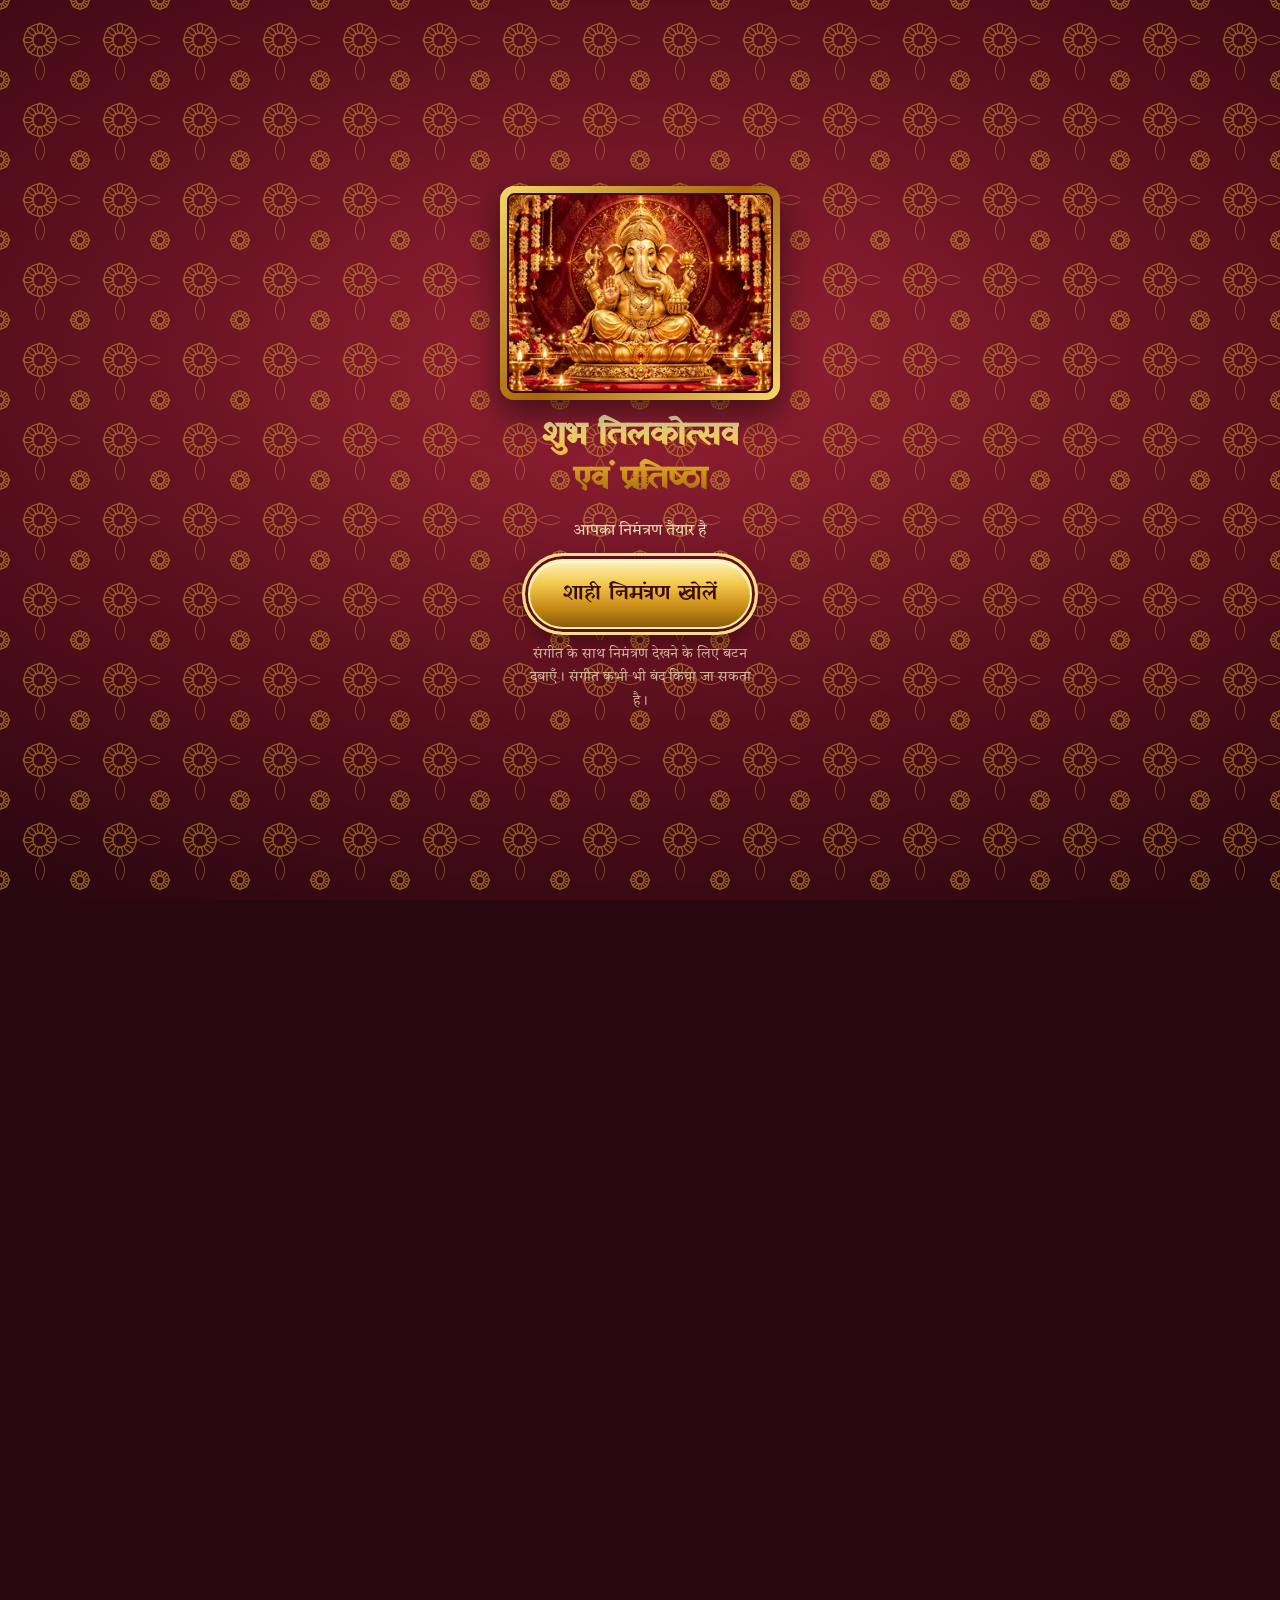
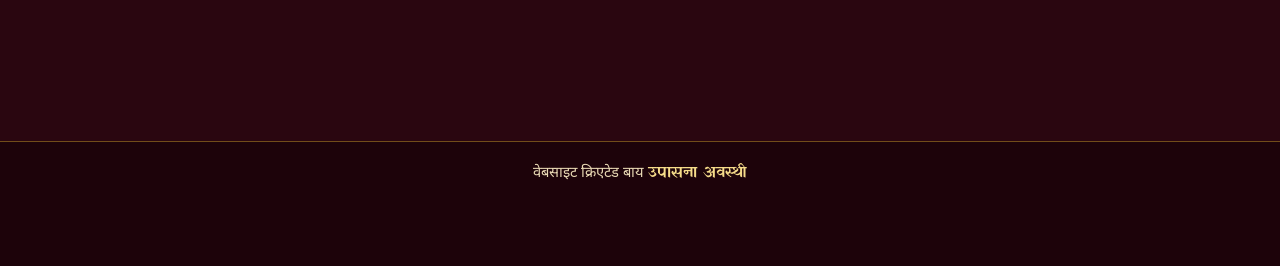
<file: index.html>
<!doctype html>
<html lang="hi">
<head>
<meta charset="utf-8">
<meta name="viewport" content="width=device-width, initial-scale=1, viewport-fit=cover">
<title>शुभ तिलकोत्सव एवं प्रतिष्ठा</title>
<meta name="description" content="रत्नेश मिश्रा ♥ अनामिका अवस्थी के शुभ तिलकोत्सव एवं प्रतिष्ठा का डिजिटल निमंत्रण — 21 नवम्बर 2026, शनिवार।">
<meta name="theme-color" content="#5a0f1c">
<!-- Private family invitation: keep it out of search engines. Remove this line if you want it searchable. -->
<meta name="robots" content="noindex, nofollow">

<link rel="icon" href="assets/icons/favicon-32.png" sizes="32x32" type="image/png">
<link rel="apple-touch-icon" href="assets/icons/apple-touch-icon.png">
<link rel="manifest" href="site.webmanifest">

<!-- Link preview (WhatsApp etc.). Replace https://YOUR-SITE.example/ with the real address after deployment:
     run  node tools/set-site-url.js https://your-real-address/  -->
<meta property="og:type" content="website">
<meta property="og:locale" content="hi_IN">
<meta property="og:title" content="शुभ तिलकोत्सव एवं प्रतिष्ठा">
<meta property="og:description" content="रत्नेश मिश्रा ♥ अनामिका अवस्थी के शुभ तिलकोत्सव एवं प्रतिष्ठा में आप सादर आमंत्रित हैं।">
<meta property="og:image" content="https://YOUR-SITE.example/assets/og.jpg">
<meta name="twitter:card" content="summary_large_image">

<script>
  // Mark JS as available and lock scrolling while the gate/intro are on screen.
  document.documentElement.className += ' js';
</script>

<link rel="preconnect" href="https://fonts.googleapis.com">
<link rel="preconnect" href="https://fonts.gstatic.com" crossorigin>
<link rel="stylesheet" href="https://fonts.googleapis.com/css2?family=Noto+Sans+Devanagari:wght@400;600;700&family=Tiro+Devanagari+Hindi:ital@0;1&family=Yatra+One&display=swap">
<link rel="stylesheet" href="css/style.css">
<link rel="preload" as="image" href="assets/photos/ganesh-320.webp" type="image/webp">
</head>
<body class="lock">
<div class="backdrop" aria-hidden="true"></div>
<div id="progress" aria-hidden="true"></div>

<!-- ============ 1 + 2: loading screen and the royal start button ============ -->
<div id="gate" role="dialog" aria-label="निमंत्रण">
  <div class="gate-ganesh photo-frame">
    <img src="assets/photos/ganesh-320.webp" width="320" height="240" alt="सुनहरे गणेश जी" fetchpriority="high" id="gateImg">
  </div>
  <h2 class="gate-title gold-text">शुभ तिलकोत्सव<br>एवं प्रतिष्ठा</h2>
  <p class="gate-sub" id="gateSub" role="status">निमंत्रण तैयार हो रहा है…</p>
  <div class="gate-spin" id="gateSpin" aria-hidden="true"></div>
  <div class="gate-actions" id="gateActions" hidden>
    <button type="button" class="btn-royal" id="startBtn">शाही निमंत्रण खोलें</button>
    <p class="gate-note">संगीत के साथ निमंत्रण देखने के लिए बटन दबाएँ। संगीत कभी भी बंद किया जा सकता है।</p>
  </div>
</div>

<!-- ============ 3 + 4 + 5: Ganesh, personal welcome, palace-door envelope ============ -->
<div id="intro" hidden>
  <canvas id="dust" aria-hidden="true"></canvas>
  <div class="in-mandala" aria-hidden="true"></div>
  <button type="button" class="skip" id="skipBtn">कार्ड देखें →</button>

  <section class="st st-ganesh" aria-label="श्री गणेश वंदना">
    <div class="gn-wrap photo-frame"><img src="assets/photos/ganesh-640.webp" srcset="assets/photos/ganesh-640.webp 640w, assets/photos/ganesh-1200.webp 1200w" sizes="(min-width: 600px) 560px, 86vw" width="640" height="480" alt="सुनहरे गणेश जी" decoding="async"></div>
    <div class="gn-diyas" aria-hidden="true"><img src="assets/art/diya.svg" alt="" width="44" height="59"><img src="assets/art/diya.svg" alt="" width="44" height="59"><img src="assets/art/diya.svg" alt="" width="44" height="59"></div>
    <p class="st-title gold-text">॥ श्री गणेशाय नमः ॥</p>
  </section>

  <section class="st st-welcome" aria-label="स्वागत">
    <div class="w-lotus" aria-hidden="true">
      <svg viewBox="-110 -120 220 200" xmlns="http://www.w3.org/2000/svg" focusable="false">
        <defs>
          <linearGradient id="lotA" x1="0" y1="0" x2="0" y2="1"><stop offset="0" stop-color="#fff3b8"/><stop offset=".55" stop-color="#f2c84b"/><stop offset="1" stop-color="#c98d17"/></linearGradient>
          <linearGradient id="lotB" x1="0" y1="0" x2="0" y2="1"><stop offset="0" stop-color="#ffd3dc"/><stop offset=".5" stop-color="#f4a3b4"/><stop offset="1" stop-color="#c4475f"/></linearGradient>
          <linearGradient id="lotC" x1="0" y1="0" x2="0" y2="1"><stop offset="0" stop-color="#fffbe0"/><stop offset="1" stop-color="#f0c040"/></linearGradient>
          <radialGradient id="lotGlow" cx=".5" cy=".5" r=".5"><stop offset="0" stop-color="#ffe9a0" stop-opacity=".9"/><stop offset="1" stop-color="#ffe9a0" stop-opacity="0"/></radialGradient>
        </defs>
        <circle class="lot-glow" r="100" fill="url(#lotGlow)"/>
        <g class="lot-body"><g class="pt" style="--a:0.0deg;--d:0"><path d="M0 0 C-22 -24.1 -18.7 -61.9 0 -86 C18.7 -61.9 22 -24.1 0 0Z" fill="url(#lotB)" stroke="#7a4a07" stroke-width=".8"/><path d="M0 -6 Q0 -43.0 0 -78" fill="none" stroke="#fff3b8" stroke-opacity=".7" stroke-width="1"/></g><g class="pt" style="--a:36.0deg;--d:1"><path d="M0 0 C-22 -24.1 -18.7 -61.9 0 -86 C18.7 -61.9 22 -24.1 0 0Z" fill="url(#lotB)" stroke="#7a4a07" stroke-width=".8"/><path d="M0 -6 Q0 -43.0 0 -78" fill="none" stroke="#fff3b8" stroke-opacity=".7" stroke-width="1"/></g><g class="pt" style="--a:72.0deg;--d:2"><path d="M0 0 C-22 -24.1 -18.7 -61.9 0 -86 C18.7 -61.9 22 -24.1 0 0Z" fill="url(#lotB)" stroke="#7a4a07" stroke-width=".8"/><path d="M0 -6 Q0 -43.0 0 -78" fill="none" stroke="#fff3b8" stroke-opacity=".7" stroke-width="1"/></g><g class="pt" style="--a:108.0deg;--d:3"><path d="M0 0 C-22 -24.1 -18.7 -61.9 0 -86 C18.7 -61.9 22 -24.1 0 0Z" fill="url(#lotB)" stroke="#7a4a07" stroke-width=".8"/><path d="M0 -6 Q0 -43.0 0 -78" fill="none" stroke="#fff3b8" stroke-opacity=".7" stroke-width="1"/></g><g class="pt" style="--a:144.0deg;--d:0"><path d="M0 0 C-22 -24.1 -18.7 -61.9 0 -86 C18.7 -61.9 22 -24.1 0 0Z" fill="url(#lotB)" stroke="#7a4a07" stroke-width=".8"/><path d="M0 -6 Q0 -43.0 0 -78" fill="none" stroke="#fff3b8" stroke-opacity=".7" stroke-width="1"/></g><g class="pt" style="--a:180.0deg;--d:1"><path d="M0 0 C-22 -24.1 -18.7 -61.9 0 -86 C18.7 -61.9 22 -24.1 0 0Z" fill="url(#lotB)" stroke="#7a4a07" stroke-width=".8"/><path d="M0 -6 Q0 -43.0 0 -78" fill="none" stroke="#fff3b8" stroke-opacity=".7" stroke-width="1"/></g><g class="pt" style="--a:216.0deg;--d:2"><path d="M0 0 C-22 -24.1 -18.7 -61.9 0 -86 C18.7 -61.9 22 -24.1 0 0Z" fill="url(#lotB)" stroke="#7a4a07" stroke-width=".8"/><path d="M0 -6 Q0 -43.0 0 -78" fill="none" stroke="#fff3b8" stroke-opacity=".7" stroke-width="1"/></g><g class="pt" style="--a:252.0deg;--d:3"><path d="M0 0 C-22 -24.1 -18.7 -61.9 0 -86 C18.7 -61.9 22 -24.1 0 0Z" fill="url(#lotB)" stroke="#7a4a07" stroke-width=".8"/><path d="M0 -6 Q0 -43.0 0 -78" fill="none" stroke="#fff3b8" stroke-opacity=".7" stroke-width="1"/></g><g class="pt" style="--a:288.0deg;--d:0"><path d="M0 0 C-22 -24.1 -18.7 -61.9 0 -86 C18.7 -61.9 22 -24.1 0 0Z" fill="url(#lotB)" stroke="#7a4a07" stroke-width=".8"/><path d="M0 -6 Q0 -43.0 0 -78" fill="none" stroke="#fff3b8" stroke-opacity=".7" stroke-width="1"/></g><g class="pt" style="--a:324.0deg;--d:1"><path d="M0 0 C-22 -24.1 -18.7 -61.9 0 -86 C18.7 -61.9 22 -24.1 0 0Z" fill="url(#lotB)" stroke="#7a4a07" stroke-width=".8"/><path d="M0 -6 Q0 -43.0 0 -78" fill="none" stroke="#fff3b8" stroke-opacity=".7" stroke-width="1"/></g><g class="pt" style="--a:18.0deg;--d:5"><path d="M0 0 C-19 -19.6 -16.1 -50.4 0 -70 C16.1 -50.4 19 -19.6 0 0Z" fill="url(#lotA)" stroke="#7a4a07" stroke-width=".8"/><path d="M0 -6 Q0 -35.0 0 -62" fill="none" stroke="#fff3b8" stroke-opacity=".7" stroke-width="1"/></g><g class="pt" style="--a:54.0deg;--d:6"><path d="M0 0 C-19 -19.6 -16.1 -50.4 0 -70 C16.1 -50.4 19 -19.6 0 0Z" fill="url(#lotA)" stroke="#7a4a07" stroke-width=".8"/><path d="M0 -6 Q0 -35.0 0 -62" fill="none" stroke="#fff3b8" stroke-opacity=".7" stroke-width="1"/></g><g class="pt" style="--a:90.0deg;--d:7"><path d="M0 0 C-19 -19.6 -16.1 -50.4 0 -70 C16.1 -50.4 19 -19.6 0 0Z" fill="url(#lotA)" stroke="#7a4a07" stroke-width=".8"/><path d="M0 -6 Q0 -35.0 0 -62" fill="none" stroke="#fff3b8" stroke-opacity=".7" stroke-width="1"/></g><g class="pt" style="--a:126.0deg;--d:8"><path d="M0 0 C-19 -19.6 -16.1 -50.4 0 -70 C16.1 -50.4 19 -19.6 0 0Z" fill="url(#lotA)" stroke="#7a4a07" stroke-width=".8"/><path d="M0 -6 Q0 -35.0 0 -62" fill="none" stroke="#fff3b8" stroke-opacity=".7" stroke-width="1"/></g><g class="pt" style="--a:162.0deg;--d:5"><path d="M0 0 C-19 -19.6 -16.1 -50.4 0 -70 C16.1 -50.4 19 -19.6 0 0Z" fill="url(#lotA)" stroke="#7a4a07" stroke-width=".8"/><path d="M0 -6 Q0 -35.0 0 -62" fill="none" stroke="#fff3b8" stroke-opacity=".7" stroke-width="1"/></g><g class="pt" style="--a:198.0deg;--d:6"><path d="M0 0 C-19 -19.6 -16.1 -50.4 0 -70 C16.1 -50.4 19 -19.6 0 0Z" fill="url(#lotA)" stroke="#7a4a07" stroke-width=".8"/><path d="M0 -6 Q0 -35.0 0 -62" fill="none" stroke="#fff3b8" stroke-opacity=".7" stroke-width="1"/></g><g class="pt" style="--a:234.0deg;--d:7"><path d="M0 0 C-19 -19.6 -16.1 -50.4 0 -70 C16.1 -50.4 19 -19.6 0 0Z" fill="url(#lotA)" stroke="#7a4a07" stroke-width=".8"/><path d="M0 -6 Q0 -35.0 0 -62" fill="none" stroke="#fff3b8" stroke-opacity=".7" stroke-width="1"/></g><g class="pt" style="--a:270.0deg;--d:8"><path d="M0 0 C-19 -19.6 -16.1 -50.4 0 -70 C16.1 -50.4 19 -19.6 0 0Z" fill="url(#lotA)" stroke="#7a4a07" stroke-width=".8"/><path d="M0 -6 Q0 -35.0 0 -62" fill="none" stroke="#fff3b8" stroke-opacity=".7" stroke-width="1"/></g><g class="pt" style="--a:306.0deg;--d:5"><path d="M0 0 C-19 -19.6 -16.1 -50.4 0 -70 C16.1 -50.4 19 -19.6 0 0Z" fill="url(#lotA)" stroke="#7a4a07" stroke-width=".8"/><path d="M0 -6 Q0 -35.0 0 -62" fill="none" stroke="#fff3b8" stroke-opacity=".7" stroke-width="1"/></g><g class="pt" style="--a:342.0deg;--d:6"><path d="M0 0 C-19 -19.6 -16.1 -50.4 0 -70 C16.1 -50.4 19 -19.6 0 0Z" fill="url(#lotA)" stroke="#7a4a07" stroke-width=".8"/><path d="M0 -6 Q0 -35.0 0 -62" fill="none" stroke="#fff3b8" stroke-opacity=".7" stroke-width="1"/></g><g class="pt" style="--a:0.0deg;--d:10"><path d="M0 0 C-15 -14.6 -12.8 -37.4 0 -52 C12.8 -37.4 15 -14.6 0 0Z" fill="url(#lotA)" stroke="#7a4a07" stroke-width=".8"/><path d="M0 -6 Q0 -26.0 0 -44" fill="none" stroke="#fff3b8" stroke-opacity=".7" stroke-width="1"/></g><g class="pt" style="--a:45.0deg;--d:11"><path d="M0 0 C-15 -14.6 -12.8 -37.4 0 -52 C12.8 -37.4 15 -14.6 0 0Z" fill="url(#lotA)" stroke="#7a4a07" stroke-width=".8"/><path d="M0 -6 Q0 -26.0 0 -44" fill="none" stroke="#fff3b8" stroke-opacity=".7" stroke-width="1"/></g><g class="pt" style="--a:90.0deg;--d:12"><path d="M0 0 C-15 -14.6 -12.8 -37.4 0 -52 C12.8 -37.4 15 -14.6 0 0Z" fill="url(#lotA)" stroke="#7a4a07" stroke-width=".8"/><path d="M0 -6 Q0 -26.0 0 -44" fill="none" stroke="#fff3b8" stroke-opacity=".7" stroke-width="1"/></g><g class="pt" style="--a:135.0deg;--d:13"><path d="M0 0 C-15 -14.6 -12.8 -37.4 0 -52 C12.8 -37.4 15 -14.6 0 0Z" fill="url(#lotA)" stroke="#7a4a07" stroke-width=".8"/><path d="M0 -6 Q0 -26.0 0 -44" fill="none" stroke="#fff3b8" stroke-opacity=".7" stroke-width="1"/></g><g class="pt" style="--a:180.0deg;--d:10"><path d="M0 0 C-15 -14.6 -12.8 -37.4 0 -52 C12.8 -37.4 15 -14.6 0 0Z" fill="url(#lotA)" stroke="#7a4a07" stroke-width=".8"/><path d="M0 -6 Q0 -26.0 0 -44" fill="none" stroke="#fff3b8" stroke-opacity=".7" stroke-width="1"/></g><g class="pt" style="--a:225.0deg;--d:11"><path d="M0 0 C-15 -14.6 -12.8 -37.4 0 -52 C12.8 -37.4 15 -14.6 0 0Z" fill="url(#lotA)" stroke="#7a4a07" stroke-width=".8"/><path d="M0 -6 Q0 -26.0 0 -44" fill="none" stroke="#fff3b8" stroke-opacity=".7" stroke-width="1"/></g><g class="pt" style="--a:270.0deg;--d:12"><path d="M0 0 C-15 -14.6 -12.8 -37.4 0 -52 C12.8 -37.4 15 -14.6 0 0Z" fill="url(#lotA)" stroke="#7a4a07" stroke-width=".8"/><path d="M0 -6 Q0 -26.0 0 -44" fill="none" stroke="#fff3b8" stroke-opacity=".7" stroke-width="1"/></g><g class="pt" style="--a:315.0deg;--d:13"><path d="M0 0 C-15 -14.6 -12.8 -37.4 0 -52 C12.8 -37.4 15 -14.6 0 0Z" fill="url(#lotA)" stroke="#7a4a07" stroke-width=".8"/><path d="M0 -6 Q0 -26.0 0 -44" fill="none" stroke="#fff3b8" stroke-opacity=".7" stroke-width="1"/></g><g class="pt" style="--a:30.0deg;--d:14"><path d="M0 0 C-11 -9.5 -9.3 -24.5 0 -34 C9.3 -24.5 11 -9.5 0 0Z" fill="url(#lotC)" stroke="#7a4a07" stroke-width=".8"/><path d="M0 -6 Q0 -17.0 0 -26" fill="none" stroke="#fff3b8" stroke-opacity=".7" stroke-width="1"/></g><g class="pt" style="--a:90.0deg;--d:15"><path d="M0 0 C-11 -9.5 -9.3 -24.5 0 -34 C9.3 -24.5 11 -9.5 0 0Z" fill="url(#lotC)" stroke="#7a4a07" stroke-width=".8"/><path d="M0 -6 Q0 -17.0 0 -26" fill="none" stroke="#fff3b8" stroke-opacity=".7" stroke-width="1"/></g><g class="pt" style="--a:150.0deg;--d:16"><path d="M0 0 C-11 -9.5 -9.3 -24.5 0 -34 C9.3 -24.5 11 -9.5 0 0Z" fill="url(#lotC)" stroke="#7a4a07" stroke-width=".8"/><path d="M0 -6 Q0 -17.0 0 -26" fill="none" stroke="#fff3b8" stroke-opacity=".7" stroke-width="1"/></g><g class="pt" style="--a:210.0deg;--d:17"><path d="M0 0 C-11 -9.5 -9.3 -24.5 0 -34 C9.3 -24.5 11 -9.5 0 0Z" fill="url(#lotC)" stroke="#7a4a07" stroke-width=".8"/><path d="M0 -6 Q0 -17.0 0 -26" fill="none" stroke="#fff3b8" stroke-opacity=".7" stroke-width="1"/></g><g class="pt" style="--a:270.0deg;--d:14"><path d="M0 0 C-11 -9.5 -9.3 -24.5 0 -34 C9.3 -24.5 11 -9.5 0 0Z" fill="url(#lotC)" stroke="#7a4a07" stroke-width=".8"/><path d="M0 -6 Q0 -17.0 0 -26" fill="none" stroke="#fff3b8" stroke-opacity=".7" stroke-width="1"/></g><g class="pt" style="--a:330.0deg;--d:15"><path d="M0 0 C-11 -9.5 -9.3 -24.5 0 -34 C9.3 -24.5 11 -9.5 0 0Z" fill="url(#lotC)" stroke="#7a4a07" stroke-width=".8"/><path d="M0 -6 Q0 -17.0 0 -26" fill="none" stroke="#fff3b8" stroke-opacity=".7" stroke-width="1"/></g></g>
        <circle class="lot-core" r="9" fill="#fff3b8" stroke="#a8650a" stroke-width="1.5"/>
        <g class="lot-sparks" fill="#fff3b8"><circle cx="95.5" cy="26.0" r="2.2" style="--k:0"/><circle cx="46.7" cy="77.8" r="2.2" style="--k:1"/><circle cx="-29.6" cy="84.1" r="2.2" style="--k:2"/><circle cx="-88.4" cy="41.1" r="2.2" style="--k:3"/><circle cx="-95.5" cy="-26.0" r="2.2" style="--k:4"/><circle cx="-46.7" cy="-77.8" r="2.2" style="--k:5"/><circle cx="29.6" cy="-84.1" r="2.2" style="--k:6"/><circle cx="88.4" cy="-41.1" r="2.2" style="--k:7"/></g>
      </svg>
    </div>
    <p class="w-greet" id="welcomeText"></p>
    <p class="w-sub" id="welcomeSub"></p>
    <p class="w-names">रत्नेश मिश्रा ♥ अनामिका अवस्थी</p>
  </section>

  <section class="st st-env" aria-label="शाही निमंत्रण">
    <div class="env" aria-hidden="true">
      <div class="env-arch"></div>
      <div class="env-room">
        <div class="env-card">
          <img src="assets/photos/ganesh-320.webp" alt="" width="160" height="120" class="env-photo">
          <span class="t1">॥ श्री गणेशाय नमः ॥</span>
          <span class="t2">रत्नेश ♥ अनामिका</span>
          <span class="t3">शुभ तिलकोत्सव · 21 नवम्बर 2026</span>
        </div>
        <div class="door door-l"></div>
        <div class="door door-r"></div>
      </div>
    </div>
    <p class="env-cap">शुभ निमंत्रण खुल रहा है…</p>
  </section>
</div>

<!-- ============ the invitation ============ -->
<main id="site">

  <!-- main card -->
  <section class="section hero" id="top" aria-labelledby="siteTitle">
    <canvas id="petalsHero" aria-hidden="true"></canvas>
    <div class="wrap">
      <div class="frame card-main">
        <i class="c tl"></i><i class="c tr"></i><i class="c bl"></i><i class="c br"></i>
        <div class="photo-frame hero-photo"><img src="assets/photos/ganesh-640.webp" srcset="assets/photos/ganesh-640.webp 640w, assets/photos/ganesh-1200.webp 1200w" sizes="(min-width: 600px) 420px, 80vw" width="640" height="480" alt="सुनहरे गणेश जी" decoding="async"></div>
        <p class="shlok"><b>॥ श्री गणेशाय नमः ॥</b>
          विघ्न हरण मंगल करण, श्री गणपति महाराज ।<br>प्रथम निमंत्रण आपको, पूरण कीज्यो काज ।।</p>
        <img class="divider" src="assets/art/divider.svg" width="320" height="28" alt="">
        <p class="shlok">सीता ने स्वयंवर रचाया राम सा पति पाने को ।<br>राधा ने कृष्ण को चाहा प्रेम कि राह बताने को ।।</p>

        <h1 class="shubh gold-text" id="siteTitle">शुभ तिलकोत्सव एवं प्रतिष्ठा</h1>
        <p class="card-date" style="margin-top:2px">तिलकोत्सव</p>

        <div class="names" aria-label="रत्नेश मिश्रा और अनामिका अवस्थी">
          <span class="nm gold-text">रत्नेश मिश्रा</span>
          <span class="heart" aria-hidden="true">♥</span>
          <span class="nm gold-text">अनामिका अवस्थी</span>
        </div>

        <!-- live countdown, directly under the names -->
        <div class="countdown-strip" id="countdown" role="timer" aria-label="कार्यक्रम की तारीख तक शेष समय">
          <p class="cd-label">21 नवम्बर 2026 तक शेष समय</p>
          <div class="cd-grid" id="cdGrid">
            <div class="cd-box"><span class="cd-num" data-u="d">–</span><span class="cd-unit">दिन</span></div>
            <div class="cd-box"><span class="cd-num" data-u="h">–</span><span class="cd-unit">घंटे</span></div>
            <div class="cd-box"><span class="cd-num" data-u="m">–</span><span class="cd-unit">मिनट</span></div>
            <div class="cd-box"><span class="cd-num" data-u="s">–</span><span class="cd-unit">सेकंड</span></div>
          </div>
          <p class="cd-msg" id="cdMsg" hidden></p>
          <p class="cd-note" id="cdNote">तारीख-आधारित गणना, भारतीय समय (IST) के अनुसार।</p>
        </div>

        <div class="guest-line" id="guestLine">
          <span class="g-name" id="guestName" hidden></span>
          <span class="g-sub" id="guestSub">आप सभी स्नेहीजन सादर आमंत्रित हैं।</span>
        </div>

        <p class="invite-text">शुभ तिलकोत्सव एवं प्रतिष्ठा के पावन अवसर पर पधार कर नवयुगल को अपने स्नेहिल आशीर्वचनों से अभिसिंचित कर हमें अनुगृहीत करें।</p>
        <p class="card-date">21 नवम्बर 2026, शनिवार</p>
        <p class="sayings">समस्त कार्यक्रम परिवार के स्नेहीजन की उपस्थित में सम्पन्न होगा।</p>
      </div>
    </div>
  </section>

  <!-- families -->
  <section class="section" id="parivar" aria-labelledby="h-parivar">
    <div class="wrap">
      <div class="sec-head reveal">
        <h2 class="gold-text" id="h-parivar">परिवार</h2>
        <img class="divider" src="assets/art/divider.svg" width="320" height="28" alt="">
      </div>
      <div class="family-grid">
        <article class="frame fam reveal from-l">
          <i class="c tl"></i><i class="c tr"></i><i class="c bl"></i><i class="c br"></i>
          <span class="tag">वर पक्ष</span>
          <h3 class="gold-text">रत्नेश<br>मिश्रा</h3>
          <dl>
            <div><dt>पिता</dt><dd>श्री राम प्रकाश मिश्रा</dd></div>
            <div><dt>पता</dt><dd>लखनाखेड़ा, बरसिलिया,<br>लखनऊ 226301</dd></div>
          </dl>
        </article>
        <article class="frame fam reveal from-r">
          <i class="c tl"></i><i class="c tr"></i><i class="c bl"></i><i class="c br"></i>
          <span class="tag">वधू पक्ष</span>
          <h3 class="gold-text">अनामिका<br>अवस्थी</h3>
          <dl>
            <div><dt>परिवार</dt><dd>स्नेहीजन एवं परिवारवर्ग</dd></div>
            <div><dt>पता</dt><dd>लखनाखेड़ा, बरसिलिया,<br>लखनऊ 226301</dd></div>
          </dl>
        </article>
      </div>

      <div class="inviters reveal">
        <img class="divider" src="assets/art/divider.svg" width="320" height="28" alt="">
        <h3>प्रेषक</h3>
        <p>राम प्रकाश मिश्रा</p>
        <span class="lbl">पता</span>
        <p>लखनाखेड़ा, बरसिलिया, लखनऊ 226301</p>
        <p class="sender">मोबाइल: 7007460494, 8127309320</p>
        <div class="contact-row">
          <a href="tel:+917007460494" aria-label="राम प्रकाश मिश्रा को फ़ोन करें">📞 राम प्रकाश मिश्रा · 7007460494</a>
          <a href="tel:+918127309320" aria-label="राम प्रकाश मिश्रा को फ़ोन करें">📞 8127309320</a>
        </div>
      </div>
    </div>
  </section>

  <!-- venue -->
  <section class="section" id="sthal" aria-labelledby="h-sthal">
    <div class="wrap">
      <div class="frame venue reveal" style="max-width:760px;margin-inline:auto">
        <i class="c tl"></i><i class="c tr"></i><i class="c bl"></i><i class="c br"></i>
        <h2 class="gold-text" id="h-sthal" style="font-family:var(--f-royal);font-weight:400;font-size:clamp(1.7rem,7vw,2.6rem)">विवाह स्थल</h2>
        <img class="divider" src="assets/art/divider.svg" width="320" height="28" alt="">
        <p class="addr"><strong>कार्यक्रम स्थल</strong>लखनाखेड़ा, बरसिलिया, लखनऊ 226301,<br>उत्तर प्रदेश।</p>
        <p class="note">समस्त कार्यक्रम परिवार के आशीर्वाद और स्नेह के साथ सम्पन्न होगा।</p>
      </div>
    </div>
  </section>

  <section class="section" id="rsvp" aria-labelledby="h-rsvp">
    <div class="wrap">
      <div class="frame venue reveal" style="max-width:760px; margin-inline:auto; background:linear-gradient(180deg, rgba(72,9,19,.88), rgba(39,4,10,.95)); border:2px solid #d7b26a; box-shadow:0 16px 40px rgba(0,0,0,.2); padding:1.2rem 1.2rem 1.5rem; border-radius:18px;">
        <i class="c tl"></i><i class="c tr"></i><i class="c bl"></i><i class="c br"></i>
        <h2 class="gold-text" id="h-rsvp" style="font-family:var(--f-royal);font-weight:400;font-size:clamp(2.2rem,6vw,4rem); letter-spacing:1px; margin:0 0 10px;">RSVP</h2>
        <div style="text-align:center; margin:0 auto 18px; color:#d7b26a; font-size:2rem; line-height:1;">✦</div>
        <form id="rsvpForm" style="display:grid; gap:18px; text-align:left; max-width:560px; margin:0 auto;">
          <div>
            <label for="rsvpName" style="display:block; margin-bottom:8px; font-weight:700; color:#f2d59d; font-size:1.1rem;">आपका नाम</label>
            <input id="rsvpName" type="text" placeholder="जैसे: राहुल मिश्रा" required style="width:100%; padding:1rem 1rem; border-radius:12px; border:2px solid #d7b26a; background:#efe1ba; color:#2f1a15; font:inherit; font-size:1.05rem; box-shadow:inset 0 0 0 1px rgba(0,0,0,.04);">
          </div>
          <div>
            <label for="rsvpStatus" style="display:block; margin-bottom:8px; font-weight:700; color:#f2d59d; font-size:1.1rem;">आप आ रहे हैं?</label>
            <select id="rsvpStatus" style="width:100%; padding:1rem 1rem; border-radius:12px; border:2px solid #d7b26a; background:#efe1ba; color:#2f1a15; font:inherit; font-size:1.05rem; appearance:none;">
              <option value="yes">हाँ, अवश्य आऊँगा</option>
              <option value="maybe">शायद आ पाऊँ</option>
              <option value="no">माफ कीजिए, नहीं आ पाऊँगा</option>
            </select>
          </div>
          <div>
            <label for="rsvpCount" style="display:block; margin-bottom:8px; font-weight:700; color:#f2d59d; font-size:1.1rem;">साथ में लोग</label>
            <input id="rsvpCount" type="number" min="1" max="20" value="1" style="width:100%; padding:1rem 1rem; border-radius:12px; border:2px solid #d7b26a; background:#efe1ba; color:#2f1a15; font:inherit; font-size:1.05rem;">
          </div>
          <div>
            <label for="rsvpMsg" style="display:block; margin-bottom:8px; font-weight:700; color:#f2d59d; font-size:1.1rem;">संदेश</label>
            <textarea id="rsvpMsg" rows="4" placeholder="आपका शुभ संदेश यहाँ लिखें..." style="width:100%; padding:1rem 1rem; border-radius:12px; border:2px solid #d7b26a; background:#efe1ba; color:#2f1a15; font:inherit; font-size:1.05rem; resize:vertical; min-height:112px;"></textarea>
          </div>
          <div class="row" style="display:flex; gap:12px; flex-wrap:wrap; margin-top:6px; justify-content:space-between;">
            <button type="submit" class="btn-royal" style="flex:1 1 180px; min-width:180px;">रजिस्टर करें</button>
            <button type="button" class="btn-royal" id="rsvpWa" style="flex:1 1 180px; min-width:180px; background:linear-gradient(180deg, #5ee08a, #1a9a4b); color:#052b14; border-color:#c9ffd9;">WhatsApp पर भेजें</button>
          </div>
          <p id="rsvpResult" style="margin:0; min-height:1.4em; color:#f6d89a; font-weight:700; text-align:center;"> </p>
        </form>
      </div>
    </div>
  </section>

  <section class="section" id="mapSection" aria-labelledby="h-map">
    <div class="wrap">
      <div class="frame venue reveal" style="max-width:760px;margin-inline:auto; background:rgba(18,10,14,.72); border:2px solid #d7b26a; border-radius:18px; overflow:hidden;">
        <i class="c tl"></i><i class="c tr"></i><i class="c bl"></i><i class="c br"></i>
        <iframe
          title="कार्यक्रम स्थान मानचित्र"
          src="https://www.google.com/maps?q=Lakhna%20Kheda%20Barsilia%20Lucknow%20226301&z=14&output=embed"
          width="100%"
          height="360"
          style="border:0; display:block; min-height:360px;"
          loading="lazy"
          referrerpolicy="no-referrer-when-downgrade">
        </iframe>
      </div>
    </div>
  </section>

  <!-- timeline of rituals -->
  <section class="section" id="karyakram" aria-labelledby="h-karyakram">
    <div class="wrap">
      <div class="sec-head reveal">
        <h2 class="gold-text" id="h-karyakram">मांगलिक कार्यक्रम</h2>
        <img class="divider" src="assets/art/divider.svg" width="320" height="28" alt="">
      </div>
      <ol class="timeline">
        <li class="tl-item reveal"><i class="tl-dot" aria-hidden="true"></i>
          <article class="tl-card">
            <img src="assets/photos/haldi-640.webp" srcset="assets/photos/haldi-640.webp 640w, assets/photos/haldi-1200.webp 1200w" sizes="(min-width: 860px) 40vw, 86vw" width="640" height="480" loading="lazy" decoding="async" alt="तेल पूजन — परिवारजन की मंगल भावना">
            <div class="tl-body"><p class="tl-no">पहला दिन</p><h3 class="tl-name gold-text">तेल पूजन</h3><p class="tl-date">19 नवम्बर 2026, गुरुवार</p></div>
          </article></li>
        <li class="tl-item reveal"><i class="tl-dot" aria-hidden="true"></i>
          <article class="tl-card">
            <img src="assets/photos/mehndi-640.webp" srcset="assets/photos/mehndi-640.webp 640w, assets/photos/mehndi-1200.webp 1200w" sizes="(min-width: 860px) 40vw, 86vw" width="640" height="480" loading="lazy" decoding="async" alt="माटु पूजन — पारंपरिक पूजन का शुभ दृश्य">
            <div class="tl-body"><p class="tl-no">दूसरा दिन</p><h3 class="tl-name gold-text">माटु पूजन</h3><p class="tl-date">20 नवम्बर 2026, शुक्रवार</p></div>
          </article></li>
        <li class="tl-item reveal"><i class="tl-dot" aria-hidden="true"></i>
          <article class="tl-card">
            <img src="assets/photos/ceremony-640.webp" srcset="assets/photos/ceremony-640.webp 640w, assets/photos/ceremony-1200.webp 1200w" sizes="(min-width: 860px) 40vw, 86vw" width="640" height="480" loading="lazy" decoding="async" alt="शुभ विवाह — परिवार एवं शुभ मंडप का पावन दृश्य">
            <div class="tl-body"><p class="tl-no">तीसरा दिन</p><h3 class="tl-name gold-text">शुभ विवाह</h3><p class="tl-date">21 नवम्बर 2026, शनिवार</p></div>
          </article></li>
        <li class="tl-item reveal"><i class="tl-dot" aria-hidden="true"></i>
          <article class="tl-card">
            <img src="assets/photos/vidai-640.webp" srcset="assets/photos/vidai-640.webp 640w, assets/photos/vidai-1200.webp 1200w" sizes="(min-width: 860px) 40vw, 86vw" width="640" height="480" loading="lazy" decoding="async" alt="वध आगमन — शुभ परिवार की विदाई के साथ आशीर्वाद">
            <div class="tl-body"><p class="tl-no">चौथा दिन</p><h3 class="tl-name gold-text">वध आगमन</h3><p class="tl-date">22 नवम्बर 2026, रविवार</p></div>
          </article></li>
      </ol>
    </div>
  </section>

  <!-- royal gallery -->
  <section class="section" id="gallery" aria-labelledby="h-gallery">
    <div class="wrap">
      <div class="sec-head reveal">
        <h2 class="gold-text" id="h-gallery">रॉयल गैलरी</h2>
        <p>सजावटी चित्र — किसी वास्तविक व्यक्ति की तस्वीर नहीं</p>
        <img class="divider" src="assets/art/divider.svg" width="320" height="28" alt="">
      </div>
      <ul class="gallery" id="galleryList">
        <li class="g-item reveal"><button type="button" class="g-btn" data-full="assets/photos/ganesh-1200.webp" data-cap="सुनहरे गणेश जी"><img src="assets/photos/ganesh-640.webp" srcset="assets/photos/ganesh-640.webp 640w, assets/photos/ganesh-1200.webp 1200w" sizes="(min-width: 860px) 30vw, (min-width: 640px) 45vw, 92vw" width="640" height="480" loading="lazy" decoding="async" alt="सुनहरे गणेश जी, कमल के आसन पर, फूलों और दीपकों से सजे"></button><p class="g-cap">सुनहरे गणेश जी</p></li>
        <li class="g-item reveal"><button type="button" class="g-btn" data-full="assets/photos/couple-1200.webp" data-cap="शाही दूल्हा-दुल्हन"><img src="assets/photos/couple-640.webp" srcset="assets/photos/couple-640.webp 640w, assets/photos/couple-1200.webp 1200w" sizes="(min-width: 860px) 30vw, (min-width: 640px) 45vw, 92vw" width="640" height="480" loading="lazy" decoding="async" alt="शेरवानी में दूल्हा और लहंगे में दुल्हन, सजे राजसी मंडप में"></button><p class="g-cap">शाही दूल्हा-दुल्हन</p></li>
        <li class="g-item reveal"><button type="button" class="g-btn" data-full="assets/photos/haldi-1200.webp" data-cap="हल्दी की रस्म"><img src="assets/photos/haldi-640.webp" srcset="assets/photos/haldi-640.webp 640w, assets/photos/haldi-1200.webp 1200w" sizes="(min-width: 860px) 30vw, (min-width: 640px) 45vw, 92vw" width="640" height="480" loading="lazy" decoding="async" alt="हल्दी की रस्म"></button><p class="g-cap">हल्दी की रस्म</p></li>
        <li class="g-item reveal"><button type="button" class="g-btn" data-full="assets/photos/mehndi-1200.webp" data-cap="मेहंदी की रस्म"><img src="assets/photos/mehndi-640.webp" srcset="assets/photos/mehndi-640.webp 640w, assets/photos/mehndi-1200.webp 1200w" sizes="(min-width: 860px) 30vw, (min-width: 640px) 45vw, 92vw" width="640" height="480" loading="lazy" decoding="async" alt="मेहंदी की रस्म"></button><p class="g-cap">मेहंदी की रस्म</p></li>
        <li class="g-item reveal"><button type="button" class="g-btn" data-full="assets/photos/mandap-1200.webp" data-cap="फूलों और दीपकों से सजा विवाह मंडप"><img src="assets/photos/mandap-640.webp" srcset="assets/photos/mandap-640.webp 640w, assets/photos/mandap-1200.webp 1200w" sizes="(min-width: 860px) 30vw, (min-width: 640px) 45vw, 92vw" width="640" height="480" loading="lazy" decoding="async" alt="फूलों, परदों और दीपकों से सजा विवाह मंडप"></button><p class="g-cap">सजा हुआ विवाह मंडप</p></li>
        <li class="g-item reveal"><button type="button" class="g-btn" data-full="assets/photos/ceremony-1200.webp" data-cap="विवाह समारोह"><img src="assets/photos/ceremony-640.webp" srcset="assets/photos/ceremony-640.webp 640w, assets/photos/ceremony-1200.webp 1200w" sizes="(min-width: 860px) 30vw, (min-width: 640px) 45vw, 92vw" width="640" height="480" loading="lazy" decoding="async" alt="विवाह समारोह — हवन के सामने दूल्हा-दुल्हन"></button><p class="g-cap">विवाह समारोह</p></li>
        <li class="g-item reveal"><button type="button" class="g-btn" data-full="assets/photos/vidai-1200.webp" data-cap="विदाई का भावपूर्ण पारंपरिक दृश्य"><img src="assets/photos/vidai-640.webp" srcset="assets/photos/vidai-640.webp 640w, assets/photos/vidai-1200.webp 1200w" sizes="(min-width: 860px) 30vw, (min-width: 640px) 45vw, 92vw" width="640" height="480" loading="lazy" decoding="async" alt="विदाई का दृश्य — सजी पालकी और फूलों की वर्षा"></button><p class="g-cap">विदाई का पल</p></li>
      </ul>
    </div>
  </section>

  <!-- closing -->
  <section class="section closing" id="samapan" aria-labelledby="h-close">
    <canvas id="petals" aria-hidden="true"></canvas>
    <div class="wrap">
      <div class="photo-frame closing-photo reveal"><img src="assets/photos/ganesh-640.webp" srcset="assets/photos/ganesh-640.webp 640w, assets/photos/ganesh-1200.webp 1200w" sizes="(min-width: 600px) 520px, 90vw" width="640" height="480" loading="lazy" decoding="async" alt="सुनहरे गणेश जी, कमल के आसन पर"></div>
      <div class="lamps" aria-hidden="true">
        <img src="assets/art/diya.svg" width="48" height="64" alt="" loading="lazy"><img src="assets/art/diya.svg" width="48" height="64" alt="" loading="lazy"><img src="assets/art/diya.svg" width="48" height="64" alt="" loading="lazy"><img src="assets/art/diya.svg" width="48" height="64" alt="" loading="lazy"><img src="assets/art/diya.svg" width="48" height="64" alt="" loading="lazy">
      </div>
      <h2 class="gold-text reveal" id="h-close">॥ शुभ मंगल हो ॥</h2>
      <p class="msg reveal">आपकी गरिमामयी उपस्थिति एवं स्नेहिल आशीर्वाद ही नवयुगल के लिए सबसे बड़ा उपहार है। आप सभी का हृदय से धन्यवाद एवं मंगलकामनाएँ।</p>
      <p class="sign reveal">प्रेषक — राम प्रकाश मिश्रा</p>
      <p class="foot-tools">कम एनिमेशन / हल्का मोड: <button type="button" id="liteBtn" aria-pressed="false">बंद</button></p>
    </div>
    <a class="invite-corner" href="invite.html">निमंत्रण</a>
  </section>
</main>

<footer class="credit">वेबसाइट क्रिएटेड बाय <b>उपासना अवस्थी</b></footer>

<!-- fixed controls -->
<button type="button" class="fab" id="musicBtn" aria-pressed="false" aria-label="संगीत चालू करें" hidden>
  <svg class="on" viewBox="0 0 24 24" fill="none" stroke="currentColor" stroke-width="2" stroke-linecap="round" stroke-linejoin="round" aria-hidden="true"><path d="M11 5 6 9H3v6h3l5 4V5z"/><path d="M15.5 8.5a5 5 0 0 1 0 7"/><path d="M18.5 5.5a9 9 0 0 1 0 13"/></svg>
  <svg class="off" viewBox="0 0 24 24" fill="none" stroke="currentColor" stroke-width="2" stroke-linecap="round" stroke-linejoin="round" aria-hidden="true"><path d="M11 5 6 9H3v6h3l5 4V5z"/><path d="m22 9-6 6M16 9l6 6"/></svg>
  <span id="musicLbl" class="sr-only">संगीत</span>
</button>
<button type="button" class="fab" id="toTop" aria-label="पृष्ठ के ऊपर जाएँ">↑ ऊपर जाएँ</button>

<div id="lightbox" class="lightbox" role="dialog" aria-modal="true" aria-label="चित्र बड़ा देखें" hidden>
  <img id="lbImg" alt="">
  <p id="lbCap"></p>
  <button type="button" class="btn-close" id="lbClose">बंद करें ✕</button>
</div>

<noscript>
  <p style="position:fixed;left:0;right:0;bottom:0;z-index:2000;margin:0;padding:10px;text-align:center;background:#fbf1d9;color:#3b0a14;font-family:sans-serif">पूरा शाही अनुभव देखने के लिए कृपया ब्राउज़र में JavaScript चालू करें। संगीत और काउंटडाउन के बिना भी सारी जानकारी ऊपर उपलब्ध है।</p>
</noscript>

<script src="js/guest.js"></script>
<script src="js/music.js"></script>
<script src="js/app.js"></script>
<script>
  // Safety net: if app.js failed to start for any reason, never leave the guest stuck on the loading screen.
  setTimeout(function () {
    if (window.__yadavBooted) return;
    var g = document.getElementById('gate'); if (g) g.style.display = 'none';
    var i = document.getElementById('intro'); if (i) i.style.display = 'none';
    var s = document.getElementById('site'); if (s) s.className = '';
    var pb = document.getElementById('progress'); if (pb) pb.style.display = 'none';
    document.body.className = '';
  }, 9000);
</script>
<script>
  (function () {
    'use strict';
    var form = document.getElementById('rsvpForm');
    if (!form) return;

    var nameInput = document.getElementById('rsvpName');
    var statusInput = document.getElementById('rsvpStatus');
    var countInput = document.getElementById('rsvpCount');
    var msgInput = document.getElementById('rsvpMsg');
    var result = document.getElementById('rsvpResult');
    var waBtn = document.getElementById('rsvpWa');
    var key = 'mishra-rsvp';

    function saveRSVP(data) {
      try { localStorage.setItem(key, JSON.stringify(data)); } catch (e) {}
    }

    function loadRSVP() {
      try {
        var raw = localStorage.getItem(key);
        if (!raw) return null;
        return JSON.parse(raw);
      } catch (e) {
        return null;
      }
    }

    var last = loadRSVP();
    if (last) {
      nameInput.value = last.name || '';
      statusInput.value = last.status || 'yes';
      countInput.value = last.count || 1;
      msgInput.value = last.msg || '';
      result.textContent = 'आपका उत्तर पहले से सेव है। आप इसे फिर से अपडेट भी कर सकते हैं।';
    }

    form.addEventListener('submit', function (e) {
      e.preventDefault();
      var name = (nameInput.value || '').trim();
      if (!name) {
        result.textContent = 'कृपया अपना नाम लिखें।';
        nameInput.focus();
        return;
      }
      var status = statusInput.value;
      var count = Math.max(1, Number(countInput.value) || 1);
      var msg = (msgInput.value || '').trim();
      var data = { name: name, status: status, count: count, msg: msg };
      saveRSVP(data);

      var statusText = {
        yes: 'हाँ, मैं अवश्य आऊँगा।',
        maybe: 'शायद मैं आ पाऊँगा।',
        no: 'माफ कीजिए, मैं इस बार नहीं आ पाऊँगा।'
      }[status] || 'मैं आऊँगा।';

      var fullMsg = '🙏 शुभ तिलकोत्सव एवं प्रतिष्ठा 🙏\n\n' + name + ' - ' + statusText + '\n' + 'साथ में: ' + count + ' व्यक्ति\n' + (msg ? 'संदेश: ' + msg : '') + '\n\nसादर — रत्नेश मिश्रा एवं अनामिका अवस्थी';
      result.textContent = 'आपका उत्तर सेव हो गया। धन्यवाद 🙏';
      waBtn.setAttribute('data-msg', fullMsg);
    });

    waBtn.addEventListener('click', function () {
      var name = (nameInput.value || '').trim();
      var status = statusInput.value;
      var count = Math.max(1, Number(countInput.value) || 1);
      var msg = (msgInput.value || '').trim();
      if (!name) {
        result.textContent = 'WhatsApp भेजने से पहले अपना नाम लिखें।';
        nameInput.focus();
        return;
      }
      var statusText = {
        yes: 'हाँ, मैं अवश्य आऊँगा।',
        maybe: 'शायद मैं आ पाऊँगा।',
        no: 'माफ कीजिए, मैं इस बार नहीं आ पाऊँगा।'
      }[status] || 'मैं आऊँगा।';
      var fullMsg = '🙏 शुभ तिलकोत्सव एवं प्रतिष्ठा 🙏\n\n' + name + ' - ' + statusText + '\n' + 'साथ में: ' + count + ' व्यक्ति\n' + (msg ? 'संदेश: ' + msg : '') + '\n\nसादर — रत्नेश मिश्रा एवं अनामिका अवस्थी';
      var url = 'https://wa.me/?text=' + encodeURIComponent(fullMsg);
      window.open(url, '_blank', 'noopener,noreferrer');
      result.textContent = 'WhatsApp खोलकर संदेश भेजने के लिए तैयार है।';
    });
  })();
</script>
</body>
</html>
</file>
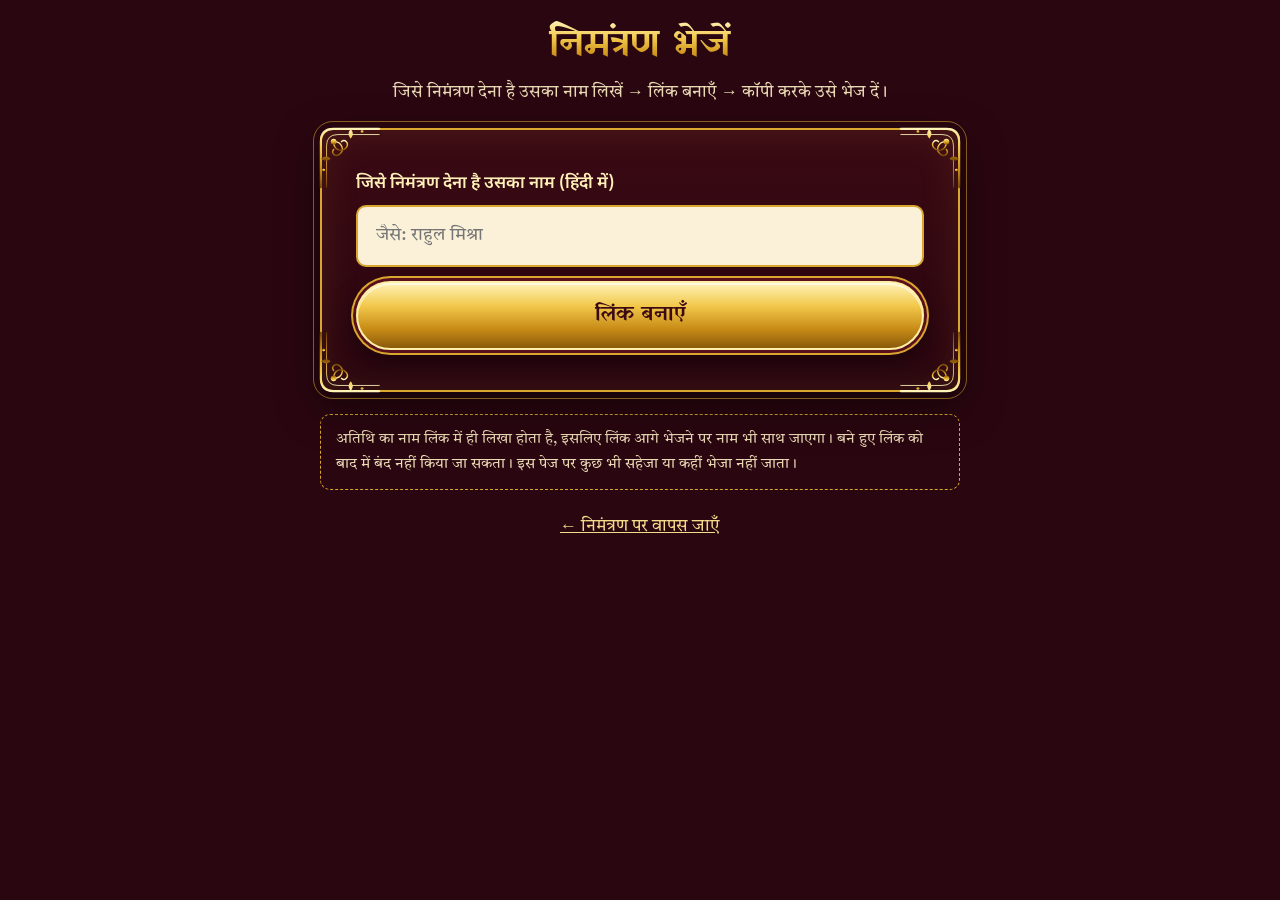
<file: invite.html>
<!doctype html>
<html lang="hi">
<head>
<meta charset="utf-8">
<meta name="viewport" content="width=device-width, initial-scale=1, viewport-fit=cover">
<title>निमंत्रण लिंक बनाएँ — शुभ तिलकोत्सव एवं प्रतिष्ठा</title>
<meta name="robots" content="noindex, nofollow, noarchive">
<meta name="referrer" content="no-referrer">
<meta name="theme-color" content="#5a0f1c">
<link rel="icon" href="assets/icons/favicon-32.png" sizes="32x32" type="image/png">
<link rel="stylesheet" href="https://fonts.googleapis.com/css2?family=Noto+Sans+Devanagari:wght@400;600;700&family=Tiro+Devanagari+Hindi:ital@0;1&family=Yatra+One&display=swap">
<link rel="stylesheet" href="css/style.css">
<style>
  body { padding: 20px var(--gutter) 60px; }
  .lm { max-width: 640px; margin: 0 auto; }
  .lm h1 { font-family: var(--f-royal); font-weight: 400; font-size: clamp(1.6rem, 7vw, 2.4rem); text-align: center; line-height: 1.35; }
  .lm .lead { text-align: center; color: var(--cream-dim); margin: 6px 0 20px; }
  .lm label { display: block; font-family: var(--f-ui); font-weight: 600; margin-bottom: 6px; color: var(--gold-pale); }
  .lm input[type=text], .lm textarea, .lm output {
    width: 100%; padding: .75em 1em; font: inherit; font-size: 1.1rem; color: var(--ink); background: var(--cream);
    border: 2px solid var(--gold); border-radius: 10px;
  }
  .lm textarea { min-height: 15em; line-height: 1.6; font-size: .98rem; }
  .lm .row { display: flex; flex-wrap: wrap; gap: 12px; margin-top: 14px; }
  .lm .row .btn-royal { flex: 1 1 200px; }
  .lm .btn-wa { background: linear-gradient(180deg, #5ee08a, #1a9a4b); color: #052b14; border-color: #c9ffd9; }
  .lm .err { margin-top: 10px; padding: .6em 1em; border-radius: 10px; background: #ffe3e3; color: #7a0e20; font-family: var(--f-ui); font-weight: 600; }
  .lm .ok { margin-top: 10px; color: var(--gold-pale); font-family: var(--f-ui); font-weight: 600; min-height: 1.6em; }
  .lm .warn { margin-top: 22px; padding: .8em 1em; border: 1px dashed var(--gold); border-radius: 10px; font-size: .92rem; color: var(--cream-dim); line-height: 1.7; }
  .lm .res { margin-top: 22px; }
  .lm .res > * + * { margin-top: 14px; }
</style>
</head>
<body>
<div class="backdrop" aria-hidden="true"></div>
<main class="lm">
  <h1 class="gold-text">निमंत्रण भेजें</h1>
  <p class="lead">जिसे निमंत्रण देना है उसका नाम लिखें → लिंक बनाएँ → कॉपी करके उसे भेज दें।</p>

  <form id="form" class="frame" novalidate autocomplete="off">
    <i class="c tl"></i><i class="c tr"></i><i class="c bl"></i><i class="c br"></i>
    <label for="name">जिसे निमंत्रण देना है उसका नाम (हिंदी में)</label>
    <input type="text" id="name" name="name" maxlength="80" placeholder="जैसे: राहुल मिश्रा" lang="hi" autocapitalize="off" spellcheck="false" aria-describedby="err">
    <div id="err" class="err" role="alert" hidden></div>
    <div class="row"><button type="submit" class="btn-royal">लिंक बनाएँ</button></div>

    <div class="res" id="res" hidden>
      <div>
        <label for="link">व्यक्तिगत लिंक</label>
        <output id="link" for="name" style="display:block;overflow-wrap:anywhere;font-size:.95rem;user-select:all"></output>
      </div>
      <div class="row">
        <button type="button" class="btn-royal" id="copyBtn">लिंक कॉपी करें</button>
        <a class="btn-royal btn-wa" id="waBtn" href="#" target="_blank" rel="noopener noreferrer">WhatsApp पर भेजें</a>
      </div>
      <div class="ok" id="ok" role="status"></div>
      <div>
        <label for="msg">WhatsApp संदेश (भेजने से पहले देख लें)</label>
        <textarea id="msg" readonly></textarea>
        <div class="row"><button type="button" class="btn-royal" id="copyMsgBtn" style="font-size:1rem">पूरा संदेश कॉपी करें</button></div>
      </div>
    </div>
  </form>

  <p class="warn" id="fileWarn" hidden>⚠️ यह पेज अभी आपके कंप्यूटर/फ़ोन की फाइल से खुला है, इसलिए बने लिंक सही नहीं होंगे। पहले वेबसाइट को होस्टिंग पर डालें और इस पेज को वहीं के पते से खोलें।</p>
  <p class="warn">अतिथि का नाम लिंक में ही लिखा होता है, इसलिए लिंक आगे भेजने पर नाम भी साथ जाएगा। बने हुए लिंक को बाद में बंद नहीं किया जा सकता। इस पेज पर कुछ भी सहेजा या कहीं भेजा नहीं जाता।</p>
  <p style="text-align:center;margin-top:22px"><a href="./">← निमंत्रण पर वापस जाएँ</a></p>
</main>

<script src="js/guest.js"></script>
<script>
(function () {
  'use strict';
  var G = window.YadavGuest, $ = function (id) { return document.getElementById(id); };
  var base = new URL('./', window.location.href).href;   // folder that holds index.html (works on any host / sub-folder)
  if (window.location.protocol === 'file:') $('fileWarn').hidden = false;

  var MSG = {
    empty: 'कृपया अतिथि का नाम लिखें।',
    invalid: 'कृपया मान्य नाम लिखें (नाम में कम से कम एक अक्षर होना चाहिए)।',
    toolong: 'नाम बहुत लंबा है। कृपया ' + G.MAX_LEN + ' अक्षरों तक का नाम लिखें।'
  };

  function showErr(t) { var e = $('err'); e.textContent = t; e.hidden = !t; }
  function say(t) { $('ok').textContent = t; }

  $('form').addEventListener('submit', function (ev) {
    ev.preventDefault();
    say('');
    var r = G.normalizeName($('name').value);
    if (!r.ok) { showErr(MSG[r.error] || MSG.invalid); $('res').hidden = true; $('name').focus(); return; }
    showErr('');
    var link = G.buildLink(base, r.name);
    var msg = G.buildMessage(r.name, link);
    $('name').value = r.name;                 // show the cleaned-up spelling
    $('link').textContent = link;
    $('msg').value = msg;
    $('waBtn').href = G.whatsappUrl(msg);    // opens WhatsApp with the message ready; the guest-sender taps "send"
    $('res').hidden = false;
  });

  function copy(text, okMsg) {
    function fallback() {
      var ta = document.createElement('textarea'); ta.value = text; ta.setAttribute('readonly', '');
      ta.style.position = 'fixed'; ta.style.opacity = '0'; document.body.appendChild(ta); ta.select();
      var ok = false; try { ok = document.execCommand('copy'); } catch (e) { ok = false; }
      document.body.removeChild(ta);
      say(ok ? okMsg : 'कॉपी नहीं हो सका — ऊपर के लिंक को दबाकर रखें और "कॉपी" चुनें।');
    }
    if (navigator.clipboard && window.isSecureContext) {
      navigator.clipboard.writeText(text).then(function () { say(okMsg); }, fallback);
    } else fallback();
  }
  $('copyBtn').addEventListener('click', function () { copy($('link').textContent, 'लिंक कॉपी हो गया ✔'); });
  $('copyMsgBtn').addEventListener('click', function () { copy($('msg').value, 'पूरा संदेश कॉपी हो गया ✔'); });
  $('waBtn').addEventListener('click', function () { say('WhatsApp खुल रहा है — संदेश भेजने का नियंत्रण आपके पास है, वहाँ "भेजें" दबाने पर ही संदेश जाएगा।'); });
})();
</script>
</body>
</html>
</file>
<file: css/style.css>
/* ==========================================================================
   मिश्रा परिवार का शुभ तिलकोत्सव - royal Banarasi invitation
   Mobile-first. Design tokens first, then components.
   ========================================================================== */

:root {
  --maroon: #5a0f1c;
  --maroon-deep: #3b0a14;
  --maroon-night: #2a0610;
  --red: #8e1b2b;
  --crimson: #b3182e;
  --gold: #d9a62e;
  --gold-light: #f6dc8a;
  --gold-pale: #fff0b8;
  --gold-dark: #7a4a07;
  --cream: #fbf1d9;
  --cream-dim: #e9d9b4;
  --ink: #2a0e04;

  --gold-grad: linear-gradient(180deg, #fff3b8 0%, #f2c84b 35%, #c98d17 70%, #8a5a0c 100%);
  --gold-grad-h: linear-gradient(90deg, #8a5a0c, #f6d869 30%, #fff0a8 55%, #d49a1f 80%, #7a4a07);

  --f-royal: 'Yatra One', 'Tiro Devanagari Hindi', 'Noto Serif Devanagari', 'Kokila', 'Mangal', serif;
  --f-body: 'Tiro Devanagari Hindi', 'Noto Serif Devanagari', 'Kokila', 'Mangal', 'Nirmala UI', serif;
  --f-ui: 'Noto Sans Devanagari', 'Nirmala UI', 'Mangal', system-ui, sans-serif;

  --gutter: clamp(16px, 5vw, 32px);
  --maxw: 1080px;
  --ease: cubic-bezier(.22, .8, .24, 1);
}

*, *::before, *::after { box-sizing: border-box; }
[hidden] { display: none !important; }

html {
  -webkit-text-size-adjust: 100%;
  text-size-adjust: 100%;
  scroll-behavior: smooth;
  background: var(--maroon-night);
}
body {
  margin: 0;
  min-height: 100vh;
  font-family: var(--f-body);
  font-size: 1.0625rem;
  line-height: 1.75;
  color: var(--cream);
  background: var(--maroon-night);
  overflow-x: hidden;
  -webkit-tap-highlight-color: transparent;
}
body.lock { overflow: hidden; }

img, svg { max-width: 100%; }
img { display: block; height: auto; }
a { color: var(--gold-light); }
h1, h2, h3, p { margin: 0; }
button { font: inherit; color: inherit; cursor: pointer; }
:focus-visible { outline: 3px solid var(--gold-light); outline-offset: 3px; }
#siteTitle:focus { outline: none; }

.sr-only {
  position: absolute; width: 1px; height: 1px; margin: -1px; padding: 0; overflow: hidden;
  clip: rect(0 0 0 0); white-space: nowrap; border: 0;
}

/* fixed Banarasi backdrop (kept off the scrolling content for speed) */
.backdrop {
  position: fixed; inset: 0; z-index: -1;
  background:
    url('../assets/art/booti-tile.svg') 0 0 / 80px 80px repeat,
    radial-gradient(120% 80% at 50% 0%, #8a1d2e 0%, #5a0f1c 45%, #2a0610 100%);
}

/* ---------- shared royal pieces ---------- */
.btn-royal {
  display: inline-flex; align-items: center; justify-content: center; gap: .55em;
  min-height: 52px; padding: .7em 1.6em;
  font-family: var(--f-royal); font-size: clamp(1.05rem, 4.4vw, 1.3rem); letter-spacing: .01em;
  color: var(--maroon-deep); text-decoration: none; text-align: center;
  background: var(--gold-grad); border: 2px solid #fff0a8; border-radius: 999px;
  box-shadow: 0 0 0 3px var(--maroon), 0 0 0 5px var(--gold), 0 10px 26px rgba(0, 0, 0, .45), inset 0 2px 0 rgba(255, 255, 255, .6);
  transition: transform .25s var(--ease), box-shadow .25s var(--ease), filter .25s;
}
.btn-royal:hover { transform: translateY(-2px); filter: brightness(1.06); }
.btn-royal:active { transform: translateY(1px) scale(.99); }

.gold-text {
  background: var(--gold-grad); -webkit-background-clip: text; background-clip: text;
  color: transparent; -webkit-text-fill-color: transparent;
}
.divider { display: block; width: min(320px, 80%); height: auto; margin: 18px auto; opacity: .95; }

.frame {
  --cw: clamp(40px, 11vw, 64px);
  position: relative;
  padding: clamp(22px, 5vw, 40px) clamp(16px, 4vw, 34px);
  background: linear-gradient(180deg, rgba(59, 10, 20, .92), rgba(42, 6, 16, .94));
  border: 2px solid var(--gold);
  border-radius: calc(var(--cw) * .2);
  outline: 1px solid rgba(217, 166, 46, .55); outline-offset: 6px;
  box-shadow: 0 14px 40px rgba(0, 0, 0, .5), inset 0 0 40px rgba(217, 166, 46, .12);
}
.frame > .c {
  position: absolute; width: var(--cw); aspect-ratio: 1; pointer-events: none;
  background: url('../assets/art/corner.svg') center / contain no-repeat;
}
.frame > .c.tl { top: calc(var(--cw) * -.0444 - 1px); left: calc(var(--cw) * -.0444 - 1px); }
.frame > .c.tr { top: calc(var(--cw) * -.0444 - 1px); right: calc(var(--cw) * -.0444 - 1px); transform: scaleX(-1); }
.frame > .c.bl { bottom: calc(var(--cw) * -.0444 - 1px); left: calc(var(--cw) * -.0444 - 1px); transform: scaleY(-1); }
.frame > .c.br { bottom: calc(var(--cw) * -.0444 - 1px); right: calc(var(--cw) * -.0444 - 1px); transform: scale(-1, -1); }

.section { padding: clamp(44px, 9vw, 88px) var(--gutter); }
.wrap { width: 100%; max-width: var(--maxw); margin-inline: auto; }
.sec-head { text-align: center; margin-bottom: clamp(22px, 5vw, 40px); }
.sec-head h2 {
  font-family: var(--f-royal); font-weight: 400; line-height: 1.3;
  font-size: clamp(1.7rem, 7vw, 2.8rem);
}
.sec-head p { color: var(--cream-dim); margin-top: 6px; font-size: .98rem; }

/* scroll reveal (only when JS is on) */
.js .reveal { opacity: 0; transform: translateY(26px); transition: opacity .9s var(--ease), transform .9s var(--ease); }
.js .reveal.from-l { transform: translateX(-30px); }
.js .reveal.from-r { transform: translateX(30px); }
.js .reveal.in { opacity: 1; transform: none; }

/* ==========================================================================
   Gate: loader + "शाही निमंत्रण खोलें"
   ========================================================================== */
html:not(.js) #gate, html:not(.js) #intro { display: none; }
#gate {
  position: fixed; inset: 0; z-index: 1000;
  display: flex; flex-direction: column; align-items: center; justify-content: center; gap: 14px;
  padding: 24px; text-align: center;
  background:
    url('../assets/art/booti-tile.svg') 0 0 / 80px 80px repeat,
    radial-gradient(90% 70% at 50% 40%, #9a2236 0%, #5a0f1c 55%, #2a0610 100%);
  transition: opacity .8s var(--ease), visibility .8s;
}
#gate.gone { opacity: 0; visibility: hidden; pointer-events: none; }
.gate-ganesh { position: relative; width: clamp(190px, 58vw, 280px); }
.gate-ganesh img { position: relative; width: 100%; }
.gate-fallback { font-family: var(--f-royal); color: var(--gold-light); font-size: 1.6rem; position: relative; }
.gate-title { font-family: var(--f-royal); font-size: clamp(1.35rem, 6vw, 2rem); line-height: 1.4; }
.gate-sub { color: var(--cream-dim); font-size: 1rem; min-height: 1.6em; }
.gate-spin {
  width: 34px; height: 34px; border-radius: 50%;
  border: 3px solid rgba(217, 166, 46, .25); border-top-color: var(--gold-light);
  animation: spin 1s linear infinite;
}
.gate-note { font-size: .85rem; color: var(--cream-dim); opacity: .8; max-width: 28ch; }
.gate-actions { display: flex; flex-direction: column; align-items: center; gap: 14px; }
.gate-actions .btn-royal { animation: pulse 2.4s ease-in-out infinite; }

/* ==========================================================================
   Intro: Ganesh -> welcome (hands + name) -> envelope
   ========================================================================== */
#intro {
  position: fixed; inset: 0; z-index: 900; overflow: hidden;
  background:
    url('../assets/art/booti-tile.svg') 0 0 / 80px 80px repeat,
    radial-gradient(100% 75% at 50% 42%, #9a2236 0%, #5a0f1c 55%, #260510 100%);
  transition: opacity 1s var(--ease);
}
#intro.fade { opacity: 0; pointer-events: none; }
#dust { position: absolute; inset: 0; width: 100%; height: 100%; pointer-events: none; }
.in-mandala {
  position: absolute; left: 50%; top: 46%; width: min(150vmax, 1500px); aspect-ratio: 1;
  translate: -50% -50%; opacity: .42; pointer-events: none;
  background: url('../assets/art/mandala-bg.svg') center / contain no-repeat;
  animation: rot 140s linear infinite;
}
.skip {
  position: absolute; z-index: 20; right: max(14px, env(safe-area-inset-right)); top: max(14px, env(safe-area-inset-top));
  min-height: 44px; padding: .45em 1.1em; border-radius: 999px;
  font-family: var(--f-ui); font-size: .95rem; font-weight: 600;
  color: var(--gold-pale); background: rgba(42, 6, 16, .7); border: 1.5px solid var(--gold);
  backdrop-filter: blur(4px);
}
.skip:hover { background: rgba(90, 15, 28, .9); }

.st {
  position: absolute; inset: 0; display: flex; flex-direction: column; align-items: center; justify-content: center;
  gap: 10px; padding: 64px var(--gutter) 28px; text-align: center;
  opacity: 0; visibility: hidden; transition: opacity 1s var(--ease), visibility 1s;
}
.s-ganesh .st-ganesh, .s-welcome .st-welcome, .s-env .st-env { opacity: 1; visibility: visible; }

/* stage 1: Ganesh */
.gn-wrap { position: relative; width: min(86vw, 46vh * 1.333, 560px); }
.gn-wrap img { position: relative; width: 100%; }
.s-ganesh .gn-wrap { animation: gnIn 2.2s var(--ease) both; }
.gn-diyas { display: flex; gap: clamp(22px, 8vw, 56px); margin-top: 6px; }
.gn-diyas img { width: clamp(30px, 8vw, 44px); animation: flame 1.8s ease-in-out infinite; }
.gn-diyas img:nth-child(2n) { animation-delay: .5s; }
.st-title { font-family: var(--f-royal); font-size: clamp(1.4rem, 6.4vw, 2.2rem); line-height: 1.4; }
.s-ganesh .st-ganesh .st-title { animation: rise 1.6s .5s var(--ease) both; }

/* stage 2: welcome */
.s-welcome .w-greet .line { display: block; }
.w-greet .word { display: inline-block; white-space: nowrap; }
.w-greet .ch { display: inline-block; opacity: 0; transform: translateY(16px) scale(.92); filter: blur(4px); }
.s-welcome .w-greet .ch { animation: chIn .7s var(--ease) forwards; animation-delay: calc(var(--d, 0) * 1ms + 1500ms); }
.w-sub { font-size: clamp(1rem, 4.2vw, 1.25rem); color: var(--cream); opacity: 0; }
.s-welcome .w-sub { animation: rise 1.4s 3.2s var(--ease) forwards; }
.w-names { font-family: var(--f-royal); color: var(--gold-light); font-size: clamp(1.1rem, 5vw, 1.5rem); opacity: 0; }
.s-welcome .w-names { animation: rise 1.4s 3.8s var(--ease) forwards; }

/* stage 3: palace-door envelope */
.env { position: relative; width: min(84vw, 380px, 52vh * .75); aspect-ratio: 3 / 4; perspective: 1100px; }
.env-arch {
  position: absolute; inset: -14px -14px 0; border: 3px solid var(--gold); border-bottom: 0;
  border-radius: 50% 50% 0 0 / 22% 22% 0 0; box-shadow: 0 0 0 5px var(--maroon-deep), 0 0 0 7px var(--gold), 0 24px 60px rgba(0, 0, 0, .6);
  background: radial-gradient(circle at 50% 55%, #ffe9a0 0%, #f5c542 35%, #a8650a 100%);
}
.env-room {
  position: absolute; inset: 0; overflow: hidden; border-radius: 50% 50% 0 0 / 20% 20% 0 0;
  background: radial-gradient(circle at 50% 60%, #fff3bd 0%, #f5c542 40%, #8a5a0c 100%);
}
.env-card {
  position: absolute; left: 7%; right: 7%; bottom: 4%; top: 8%;
  display: flex; flex-direction: column; align-items: center; justify-content: center; gap: 6px; padding: 12px;
  text-align: center; color: var(--gold-light);
  background: linear-gradient(180deg, #5a0f1c, #3b0a14); border: 2px solid var(--gold); border-radius: 10px;
  outline: 1px solid rgba(217, 166, 46, .6); outline-offset: -8px;
  box-shadow: 0 10px 30px rgba(0, 0, 0, .5);
  transform: translateY(16%) scale(.78); opacity: 0;
  transition: transform 1.5s var(--ease), opacity 1s;
}
.env-card .env-photo { width: 46%; border-radius: 6px; border: 2px solid var(--gold); }
.env-card .t1 { font-family: var(--f-royal); font-size: clamp(.85rem, 3.6vw, 1.15rem); }
.env-card .t2 { font-family: var(--f-royal); font-size: clamp(1.1rem, 5vw, 1.6rem); color: var(--gold-pale); line-height: 1.3; }
.env-card .t3 { font-size: clamp(.78rem, 3.2vw, 1rem); color: var(--cream); }
.s-card .env-card { transform: translateY(-2%) scale(1); opacity: 1; }
.door {
  position: absolute; top: 0; bottom: 0; width: 50.4%; overflow: hidden;
  background:
    url('../assets/art/booti-tile.svg') 0 0 / 56px 56px repeat,
    linear-gradient(135deg, #8e1b2b, #4a0b17 70%);
  border: 3px solid var(--gold); backface-visibility: hidden;
  transition: transform 2s var(--ease);
  box-shadow: inset 0 0 0 6px rgba(42, 6, 16, .75), inset 0 0 0 8px var(--gold), inset 0 0 40px rgba(0, 0, 0, .5);
}
.door::before {
  content: ''; position: absolute; inset: 14% 14% 12%; border: 2px solid var(--gold); border-radius: 50% 50% 8px 8px / 26% 26% 8px 8px;
  background: radial-gradient(circle at 50% 40%, rgba(217, 166, 46, .35), rgba(217, 166, 46, 0) 70%);
}
.door::after {
  content: ''; position: absolute; top: 50%; width: 14px; height: 14px; border-radius: 50%; translate: 0 -50%;
  background: radial-gradient(circle at 35% 35%, #fff3b8, #b9810f); box-shadow: 0 0 0 3px #5b3306;
}
.door-l { left: 0; border-radius: 50% 0 0 0 / 20% 0 0 0; transform-origin: 0 50%; }
.door-r { right: 0; border-radius: 0 50% 0 0 / 0 20% 0 0; transform-origin: 100% 50%; }
.door-l::after { right: 10px; }
.door-r::after { left: 10px; }
.s-open .door-l { transform: rotateY(-112deg); }
.s-open .door-r { transform: rotateY(112deg); }
.env-lamps { display: flex; justify-content: space-between; width: 120%; margin-top: 10px; }
.env-lamps img { width: clamp(28px, 8vw, 42px); animation: flame 1.8s ease-in-out infinite; }
.env-cap { margin-top: 6px; font-family: var(--f-royal); color: var(--gold-pale); font-size: clamp(1rem, 4.4vw, 1.3rem); }

/* ==========================================================================
   Main invitation
   ========================================================================== */
#site { position: relative; overflow-x: clip; }
.section { overflow-x: clip; }
#site { transition: opacity 1s var(--ease); }
#site.pre { opacity: 0; visibility: hidden; }

/* hero card */
.hero { padding-top: clamp(36px, 8vw, 72px); }
.card-main { max-width: 760px; margin-inline: auto; text-align: center; }
.card-main .hero-photo { width: min(78%, 400px); margin: 0 auto 10px; }
.shlok { font-size: clamp(.98rem, 3.9vw, 1.2rem); color: var(--cream); line-height: 1.9; }
.shlok b { font-family: var(--f-royal); font-weight: 400; color: var(--gold-light); display: block; margin-bottom: 4px; font-size: 1.1em; }
.shubh { font-family: var(--f-royal); font-size: clamp(1.4rem, 6vw, 2.1rem); margin-top: 6px; }
.names { margin-top: 10px; display: flex; flex-direction: column; align-items: center; gap: 0; font-family: var(--f-royal); line-height: 1.25; }
.names .nm { font-size: clamp(2.3rem, 12.5vw, 4.4rem); letter-spacing: .01em; filter: drop-shadow(0 3px 0 rgba(0, 0, 0, .35)); }
.names .heart { font-size: clamp(1.6rem, 7vw, 2.6rem); color: var(--crimson); text-shadow: 0 0 18px rgba(255, 90, 110, .6); animation: beat 1.6s ease-in-out infinite; line-height: 1; }
.guest-line { margin: 18px auto 0; max-width: 24em; }
.guest-line .g-name { display: block; font-family: var(--f-royal); font-size: clamp(1.3rem, 6vw, 2rem); color: var(--gold-pale); overflow-wrap: anywhere; line-height: 1.5; }
.guest-line .g-sub { font-size: 1.05rem; color: var(--cream); }
.invite-text { margin: 18px auto 0; max-width: 30em; font-size: clamp(1rem, 4vw, 1.18rem); color: var(--cream); }
.card-date { margin-top: 12px; font-family: var(--f-royal); font-size: clamp(1.15rem, 5vw, 1.6rem); color: var(--gold-light); }
.sayings { margin-top: 14px; color: var(--cream-dim); font-size: clamp(.95rem, 3.8vw, 1.08rem); line-height: 1.9; }

/* countdown directly beneath the names */
.countdown-strip {
  margin: clamp(20px, 5vw, 30px) auto 0; max-width: 620px;
  padding: clamp(10px, 3vw, 16px);
  background: url('../assets/art/booti-tile.svg') 0 0 / 56px 56px repeat, linear-gradient(180deg, #6d1423, #3b0a14);
  border-block: 3px solid var(--gold); border-radius: 12px;
  box-shadow: 0 0 0 2px var(--maroon-deep), 0 0 0 4px rgba(217, 166, 46, .7), inset 0 0 24px rgba(0, 0, 0, .45);
}
.cd-label { font-family: var(--f-ui); font-size: clamp(.8rem, 3.3vw, .95rem); font-weight: 600; letter-spacing: .02em; color: var(--gold-pale); margin-bottom: 8px; }
.cd-grid { display: grid; grid-template-columns: repeat(4, minmax(0, 1fr)); gap: clamp(6px, 2vw, 14px); }
.cd-box {
  min-width: 0; padding: clamp(8px, 2.4vw, 14px) 2px; border-radius: 10px;
  background: var(--gold-grad); color: var(--maroon-deep);
  border: 2px solid #fff0a8; box-shadow: 0 0 0 2px var(--maroon), 0 6px 14px rgba(0, 0, 0, .4), inset 0 2px 0 rgba(255, 255, 255, .55);
  display: flex; flex-direction: column; align-items: center; justify-content: center; line-height: 1.1;
}
.cd-num { font-family: var(--f-royal); font-size: clamp(1.45rem, 8vw, 2.6rem); font-variant-numeric: tabular-nums; }
.cd-unit { font-family: var(--f-ui); font-weight: 700; font-size: clamp(.68rem, 3vw, .9rem); margin-top: 3px; }
.cd-box.tick .cd-num { animation: tick .5s var(--ease); }
.cd-msg { font-family: var(--f-royal); font-size: clamp(1.15rem, 5vw, 1.6rem); color: var(--gold-pale); padding: 10px 6px; line-height: 1.5; }
.cd-note { display: inline-block; padding: 1px 10px; border-radius: 6px; background: rgba(42, 6, 16, .8); font-size: .78rem; color: var(--cream-dim); margin-top: 8px; font-family: var(--f-ui); opacity: .85; }

/* timeline */
.timeline { position: relative; list-style: none; margin: 0; padding: 0; }
.timeline::before {
  content: ''; position: absolute; top: 0; bottom: 0; left: 18px; width: 4px; border-radius: 2px;
  background: linear-gradient(180deg, transparent, var(--gold) 6%, var(--gold-light) 50%, var(--gold) 94%, transparent);
  box-shadow: 0 0 12px rgba(245, 197, 66, .5);
}
.tl-item { position: relative; padding: 0 0 clamp(26px, 6vw, 44px) 52px; }
.tl-item:last-child { padding-bottom: 0; }
.tl-dot {
  position: absolute; left: 7px; top: 22px; width: 26px; height: 26px; rotate: 45deg;
  background: var(--gold-grad); border: 2px solid #fff0a8; border-radius: 4px;
  box-shadow: 0 0 0 4px var(--maroon-deep), 0 0 0 6px var(--gold), 0 0 18px rgba(245, 197, 66, .6);
}
.tl-card {
  overflow: hidden; border: 2px solid var(--gold); border-radius: 14px;
  background: linear-gradient(180deg, rgba(90, 15, 28, .95), rgba(42, 6, 16, .95));
  box-shadow: 0 12px 30px rgba(0, 0, 0, .45), inset 0 0 0 4px rgba(42, 6, 16, .8), inset 0 0 0 5px rgba(217, 166, 46, .55);
}
.tl-card img { width: 100%; aspect-ratio: 4 / 3; object-fit: cover; background: var(--maroon-deep); }
.tl-body { padding: 14px 16px 18px; text-align: center; }
.tl-no { font-family: var(--f-ui); font-size: .8rem; font-weight: 600; color: var(--gold); letter-spacing: .08em; }
.tl-name { font-family: var(--f-royal); font-size: clamp(1.6rem, 7vw, 2.3rem); line-height: 1.3; }
.tl-date { font-family: var(--f-ui); font-weight: 600; font-size: clamp(1rem, 4vw, 1.2rem); color: var(--cream); margin-top: 2px; }
.tl-date small { display: block; font-weight: 400; color: var(--cream-dim); font-size: .85em; margin-top: 2px; }

/* family */
.family-grid { display: grid; gap: clamp(22px, 5vw, 34px); grid-template-columns: 1fr; }
.fam { text-align: center; }
.fam h3 { font-family: var(--f-royal); font-weight: 400; font-size: clamp(1.4rem, 6vw, 2rem); line-height: 1.35; }
.fam .tag { display: inline-block; margin: 4px 0 10px; padding: 2px 14px; border: 1px solid var(--gold); border-radius: 999px; color: var(--gold-light); font-family: var(--f-ui); font-size: .82rem; font-weight: 600; }
.fam dl { margin: 12px 0 0; display: grid; gap: 12px; }
.fam dt { font-family: var(--f-ui); font-size: .8rem; font-weight: 600; color: var(--gold); letter-spacing: .04em; }
.fam dd { margin: 2px 0 0; font-size: 1.08rem; }
.inviters { margin-top: clamp(26px, 6vw, 44px); text-align: center; }
.inviters h3 { font-family: var(--f-royal); font-weight: 400; font-size: clamp(1.3rem, 5.4vw, 1.8rem); color: var(--gold-light); }
.inviters p { margin-top: 8px; max-width: 40em; margin-inline: auto; font-size: 1.03rem; }
.inviters .lbl { display: block; margin-top: 16px; font-family: var(--f-ui); font-weight: 600; font-size: .85rem; letter-spacing: .06em; color: var(--gold); }
.contact-row { display: flex; flex-wrap: wrap; gap: 12px; justify-content: center; margin-top: 18px; }
.contact-row a { min-height: 48px; display: inline-flex; align-items: center; gap: .5em; padding: .45em 1.2em; border: 1.5px solid var(--gold); border-radius: 999px; text-decoration: none; color: var(--cream); background: rgba(42, 6, 16, .6); font-family: var(--f-ui); font-weight: 600; }
.contact-row a:hover { background: rgba(90, 15, 28, .9); }
.sender { margin-top: 14px; font-size: .95rem; color: var(--cream-dim); }

/* gallery */
.gallery { display: grid; gap: clamp(18px, 4vw, 28px); grid-template-columns: 1fr; list-style: none; margin: 0; padding: 0; }
.g-item { margin: 0; }
.g-btn {
  display: block; width: 100%; padding: 8px; border: 0; background: linear-gradient(135deg, #f6d869, #a8650a 50%, #f6d869);
  border-radius: 12px; box-shadow: 0 12px 28px rgba(0, 0, 0, .5); transition: transform .35s var(--ease);
  position: relative;
}
.g-btn::before { content: ''; position: absolute; inset: 8px; border: 2px solid var(--maroon-deep); border-radius: 6px; pointer-events: none; z-index: 1; }
.g-btn:hover { transform: translateY(-4px) rotate(-.4deg); }
.g-btn img { width: 100%; aspect-ratio: 4 / 3; object-fit: cover; border-radius: 6px; background: var(--maroon-deep); }
.g-cap { margin-top: 10px; text-align: center; font-family: var(--f-royal); font-size: 1.15rem; color: var(--gold-light); }
.lightbox {
  position: fixed; inset: 0; z-index: 1200; display: flex; flex-direction: column; align-items: center; justify-content: center; gap: 12px;
  padding: 16px; background: rgba(20, 3, 8, .92);
}
.lightbox img { max-height: 78vh; width: auto; max-width: 100%; border: 6px solid var(--gold); border-radius: 12px; box-shadow: 0 0 60px rgba(245, 197, 66, .3); }
.lightbox p { font-family: var(--f-royal); font-size: 1.3rem; color: var(--gold-light); }
.lightbox .btn-close { min-height: 46px; padding: .4em 1.4em; border: 1.5px solid var(--gold); border-radius: 999px; background: rgba(42, 6, 16, .8); font-family: var(--f-ui); font-weight: 600; }

/* venue */
.venue { text-align: center; }
.venue .addr { font-size: clamp(1.12rem, 4.6vw, 1.4rem); line-height: 1.8; margin: 6px 0 18px; }
.venue .addr strong { font-family: var(--f-royal); font-weight: 400; color: var(--gold-light); display: block; font-size: 1.15em; }
.venue .note { margin-top: 14px; font-size: .95rem; color: var(--cream-dim); }
.venue .btn-royal { max-width: 100%; white-space: normal; line-height: 1.5; padding-inline: 1.2em; }

.bua-note { text-align: center; margin: clamp(22px, 5vw, 34px) auto 0; max-width: 30em; font-size: 1.05rem; color: var(--cream); line-height: 1.9; }
.bua-note em { display: block; margin-top: 4px; font-style: normal; font-family: var(--f-royal); color: var(--gold-light); }

/* closing */
.closing { position: relative; text-align: center; overflow: hidden; padding-bottom: clamp(90px, 20vw, 140px); }
#petals { position: absolute; inset: 0; width: 100%; height: 100%; pointer-events: none; }
.closing .lamps { display: flex; justify-content: center; gap: clamp(18px, 7vw, 48px); margin: 8px 0 12px; position: relative; }
.closing .lamps img { width: clamp(34px, 9vw, 48px); animation: flame 1.8s ease-in-out infinite; }
.closing .lamps img:nth-child(2n) { animation-delay: .6s; }
.closing h2 { position: relative; font-family: var(--f-royal); font-weight: 400; font-size: clamp(1.7rem, 7.4vw, 3rem); line-height: 1.4; }
.closing .msg { position: relative; max-width: 30em; margin: 12px auto 0; font-size: clamp(1.02rem, 4.2vw, 1.25rem); }
.closing .sign { position: relative; margin-top: 16px; font-family: var(--f-royal); font-size: clamp(1.2rem, 5vw, 1.7rem); color: var(--gold-light); }
.foot-tools { position: relative; margin-top: 30px; font-family: var(--f-ui); font-size: .85rem; color: var(--cream-dim); }
.foot-tools button { margin-left: 8px; min-height: 40px; padding: .2em 1em; border: 1px solid var(--gold); border-radius: 999px; background: rgba(42, 6, 16, .6); font-size: .85rem; }

/* fixed controls */
.fab {
  position: fixed; z-index: 800; display: inline-flex; align-items: center; justify-content: center; gap: .4em;
  min-height: 46px; min-width: 46px; border: 2px solid var(--gold); border-radius: 999px;
  color: var(--gold-pale); background: rgba(42, 6, 16, .86); backdrop-filter: blur(4px);
  box-shadow: 0 6px 16px rgba(0, 0, 0, .5); font-family: var(--f-ui); font-weight: 700; font-size: .9rem;
}
.fab:hover { background: rgba(90, 15, 28, .95); }
#musicBtn { top: max(12px, env(safe-area-inset-top)); right: max(12px, env(safe-area-inset-right)); padding: 0 12px; }
#musicBtn svg { width: 24px; height: 24px; }
#musicBtn .off { display: none; }
#musicBtn[aria-pressed='false'] .on { display: none; }
#musicBtn[aria-pressed='false'] .off { display: block; }
#toTop { right: max(12px, env(safe-area-inset-right)); bottom: max(14px, env(safe-area-inset-bottom)); padding: 0 16px; opacity: 0; visibility: hidden; transform: translateY(10px); transition: opacity .3s, transform .3s, visibility .3s; }
#toTop.show { opacity: 1; visibility: visible; transform: none; }
.toast {
  position: fixed; z-index: 1300; left: 50%; bottom: max(76px, env(safe-area-inset-bottom)); translate: -50% 0;
  max-width: min(92vw, 420px); padding: .6em 1.2em; border-radius: 12px; text-align: center;
  background: var(--cream); color: var(--maroon-deep); font-family: var(--f-ui); font-weight: 600; font-size: .95rem;
  box-shadow: 0 10px 30px rgba(0, 0, 0, .5);
}

/* ==========================================================================
   Larger screens
   ========================================================================== */
@media (min-width: 640px) {
  .gallery { grid-template-columns: repeat(2, 1fr); }
  .names { flex-direction: row; justify-content: center; align-items: center; gap: clamp(10px, 2.4vw, 24px); flex-wrap: wrap; }
}
@media (min-width: 860px) {
  .gallery { grid-template-columns: repeat(3, 1fr); }
  .family-grid { grid-template-columns: 1fr 1fr; align-items: stretch; }
  /* alternating timeline */
  .timeline::before { left: 50%; translate: -50% 0; }
  .tl-item { width: 50%; padding: 0 clamp(30px, 4vw, 56px) clamp(32px, 5vw, 56px) 0; }
  .tl-item:nth-child(even) { margin-left: 50%; padding: 0 0 clamp(32px, 5vw, 56px) clamp(30px, 4vw, 56px); }
  .tl-dot { left: auto; right: -13px; }
  .tl-item:nth-child(even) .tl-dot { right: auto; left: -13px; }
  .js .tl-item.reveal { transform: translateX(-34px); }
  .js .tl-item:nth-child(even).reveal { transform: translateX(34px); }
  .js .tl-item.reveal.in { transform: none; }
}
@media (orientation: landscape) and (max-height: 520px) {
  .st { padding-top: 48px; gap: 6px; }
  .gn-wrap { width: min(60vw, 58vh * 1.333); }
    .env { width: min(60vh * .75, 60vw); }
  .gn-diyas, .env-lamps { display: none; }
  .gate-ganesh { width: 150px; }
}
@media (max-width: 360px) {
  body { font-size: 1rem; }
  .cd-box { border-radius: 8px; }
}

/* ==========================================================================
   Keyframes
   ========================================================================== */
@keyframes spin { to { transform: rotate(360deg); } }
@keyframes rot { to { transform: rotate(360deg); } }
@keyframes glow { 0%, 100% { opacity: .65; transform: scale(.96); } 50% { opacity: 1; transform: scale(1.06); } }
@keyframes pulse { 0%, 100% { transform: scale(1); } 50% { transform: scale(1.04); } }
@keyframes flame { 0%, 100% { transform: scale(1) rotate(0); filter: brightness(1); } 35% { transform: scale(1.04, .97) rotate(-1.2deg); filter: brightness(1.12); } 70% { transform: scale(.98, 1.04) rotate(1.2deg); filter: brightness(.96); } }
@keyframes beat { 0%, 100% { transform: scale(1); } 15% { transform: scale(1.18); } 30% { transform: scale(1); } 45% { transform: scale(1.12); } }
@keyframes gnIn { from { opacity: 0; transform: scale(.7) translateY(24px); } to { opacity: 1; transform: none; } }
@keyframes rise { from { opacity: 0; transform: translateY(22px); } to { opacity: 1; transform: none; } }
@keyframes chIn { to { opacity: 1; transform: none; filter: blur(0); } }
@keyframes bloom { 0% { opacity: 0; transform: scale(.5); } 40% { opacity: 1; } 100% { opacity: .55; transform: scale(1.2); } }
@keyframes tick { 0% { transform: translateY(-30%); opacity: .2; } 100% { transform: none; opacity: 1; } }

/* ==========================================================================
   Smart performance modes
   html.lite  -> slow network / low-power / data-saver: fewer effects
   html.rm    -> prefers-reduced-motion (also set by media query below)
   ========================================================================== */
html.lite .in-mandala { animation: none; opacity: .28; }
html.lite #dust, html.lite #petals { display: none; }
html.lite .btn-royal, html.lite .gate-actions .btn-royal { animation: none; }
html.lite .names .heart, html.lite .gn-diyas img, html.lite .env-lamps img, html.lite .closing .lamps img { animation: none; }
html.lite .fab, html.lite .skip { backdrop-filter: none; }
html.lite .frame, html.lite .tl-card, html.lite .g-btn { box-shadow: 0 6px 14px rgba(0, 0, 0, .4); }
html.lite .reveal { transition-duration: .4s; }

@media (prefers-reduced-motion: reduce) {
  html { scroll-behavior: auto; }
  *, *::before, *::after { animation-duration: .01ms !important; animation-iteration-count: 1 !important; animation-delay: 0s !important; transition-duration: .01ms !important; scroll-behavior: auto !important; }
  .js .reveal { opacity: 1; transform: none; }
  .w-greet .ch { opacity: 1; transform: none; filter: none; }
    .w-sub, .w-names { opacity: 1; }
  #dust, #petals { display: none; }
}
html.rm *, html.rm *::before, html.rm *::after { animation-duration: .01ms !important; animation-iteration-count: 1 !important; animation-delay: 0s !important; transition-duration: .01ms !important; }
html.rm .js .reveal, html.rm .reveal { opacity: 1; transform: none; }
html.rm .w-greet .ch { opacity: 1; transform: none; filter: none; }
html.rm .w-sub, html.rm .w-names { opacity: 1; }
html.rm #dust, html.rm #petals { display: none; }

/* framed picture (gold frame around the supplied artwork) */
.photo-frame {
  position: relative; padding: 7px; border-radius: 14px;
  background: linear-gradient(135deg, #f6d869, #a8650a 50%, #f6d869);
  box-shadow: 0 14px 34px rgba(0, 0, 0, .55);
}
.photo-frame::before { content: ''; position: absolute; inset: 7px; border: 2px solid var(--maroon-deep); border-radius: 8px; pointer-events: none; z-index: 1; }
.photo-frame img { width: 100%; aspect-ratio: 4 / 3; object-fit: cover; border-radius: 8px; background: var(--maroon-deep); }
.closing-photo { position: relative; width: min(92%, 520px); margin: 0 auto 8px; }

/* small "निमंत्रण" box in the bottom-left corner at the very end of the page */
.invite-corner {
  position: absolute; left: var(--gutter); bottom: max(16px, env(safe-area-inset-bottom)); z-index: 2;
  display: inline-flex; align-items: center; min-height: 40px; padding: 0 16px;
  font-family: var(--f-ui); font-weight: 600; font-size: .9rem; text-decoration: none;
  color: var(--gold-pale); background: rgba(42, 6, 16, .8); border: 1.5px solid var(--gold); border-radius: 8px;
}
.invite-corner:hover { background: rgba(90, 15, 28, .95); }

/* welcome stage: golden lotus opens (replaces the hands) */
.w-lotus { width: min(100%, 340px); height: min(36vh, 270px); display: flex; align-items: center; justify-content: center; }
.w-lotus svg { width: 100%; height: 100%; overflow: visible; }
.lot-glow { opacity: 0; transform-origin: 0 0; }
.pt { opacity: 0; transform: rotate(var(--a)) scale(.08); transform-origin: 0 0; }
.lot-core { opacity: 0; transform-origin: 0 0; transform: scale(.2); }
.lot-sparks circle { opacity: 0; }
.s-welcome .pt { animation: petalOpen 1.5s cubic-bezier(.2, .9, .25, 1.15) forwards; animation-delay: calc(.15s + var(--d) * 110ms); }
.s-welcome .lot-core { animation: coreIn .9s 1.7s var(--ease) forwards; }
.s-welcome .lot-glow { animation: bloom 2.2s 1.6s ease-out forwards; }
.s-welcome .lot-body { animation: lotusBreath 4s 3s ease-in-out infinite; transform-origin: 0 0; }
.s-welcome .lot-sparks circle { animation: spark 2.4s ease-in-out infinite; animation-delay: calc(2.2s + var(--k) * 180ms); }
@keyframes petalOpen { 0% { opacity: 0; transform: rotate(calc(var(--a) - 40deg)) scale(.08); } 40% { opacity: 1; } 100% { opacity: 1; transform: rotate(var(--a)) scale(1); } }
@keyframes coreIn { to { opacity: 1; transform: scale(1); } }
@keyframes lotusBreath { 0%, 100% { transform: scale(1); } 50% { transform: scale(1.035); } }
@keyframes spark { 0%, 100% { opacity: 0; transform: scale(.4); } 50% { opacity: .95; transform: scale(1.3); } }

/* ==========================================================================
   Extra animations
   ========================================================================== */
/* scroll progress line */
#progress { position: fixed; z-index: 850; left: 0; top: 0; width: 100%; height: 3px; transform-origin: 0 50%; transform: scaleX(0); background: var(--gold-grad-h); box-shadow: 0 0 8px rgba(245, 197, 66, .8); pointer-events: none; }

/* gold shimmer sweeping across the royal headings */
.names .nm, .sec-head h2, .tl-name, .closing h2, .fam h3 {
  background-image: linear-gradient(105deg, transparent 40%, rgba(255, 255, 255, .85) 50%, transparent 60%), var(--gold-grad);
  background-size: 260% 100%, 100% 100%; background-repeat: no-repeat; background-position: 160% 0, 0 0;
  animation: shine 7s ease-in-out infinite;
}
@keyframes shine { 0%, 55% { background-position: 160% 0, 0 0; } 100% { background-position: -60% 0, 0 0; } }

/* main card: items rise one after another once the intro is over */
#site.hero-wait .card-main > :not(.c) { opacity: 0; }
#site.hero-go .card-main > :not(.c) { animation: rise 1s var(--ease) both; }
#site.hero-go .card-main > :not(.c):nth-child(5) { animation-delay: .12s; } #site.hero-go .card-main > :not(.c):nth-child(6) { animation-delay: .24s; }
#site.hero-go .card-main > :not(.c):nth-child(7) { animation-delay: .36s; } #site.hero-go .card-main > :not(.c):nth-child(8) { animation-delay: .48s; }
#site.hero-go .card-main > :not(.c):nth-child(9) { animation-delay: .6s; } #site.hero-go .card-main > :not(.c):nth-child(10) { animation-delay: .72s; }
#site.hero-go .card-main > :not(.c):nth-child(11) { animation-delay: .84s; } #site.hero-go .card-main > :not(.c):nth-child(12) { animation-delay: .96s; }
#site.hero-go .card-main > :not(.c):nth-child(2) { animation-delay: .1s; } #site.hero-go .card-main > :not(.c):nth-child(3) { animation-delay: .2s; } #site.hero-go .card-main > :not(.c):nth-child(4) { animation-delay: .3s; }
#site.hero-go .card-main > :not(.c):nth-child(n+5) { animation-delay: calc(var(--hd, 0) * 1ms + .4s); }

/* light sweep across golden buttons */
.btn-royal { position: relative; overflow: hidden; }
.btn-royal::after {
  content: ''; position: absolute; top: 0; bottom: 0; left: -60%; width: 40%; pointer-events: none;
  background: linear-gradient(100deg, transparent, rgba(255, 255, 255, .65), transparent); transform: skewX(-20deg);
  animation: sweep 4.2s ease-in-out infinite;
}
@keyframes sweep { 0%, 60% { left: -60%; } 100% { left: 140%; } }

/* countdown boxes breathe softly */
.cd-box { animation: boxGlow 3.2s ease-in-out infinite; }
.cd-box:nth-child(2) { animation-delay: .4s; } .cd-box:nth-child(3) { animation-delay: .8s; } .cd-box:nth-child(4) { animation-delay: 1.2s; }
@keyframes boxGlow { 0%, 100% { box-shadow: 0 0 0 2px var(--maroon), 0 6px 14px rgba(0, 0, 0, .4), inset 0 2px 0 rgba(255, 255, 255, .55); } 50% { box-shadow: 0 0 0 2px var(--maroon), 0 6px 22px rgba(245, 197, 66, .55), inset 0 2px 0 rgba(255, 255, 255, .55); } }

/* timeline: golden line fills as you scroll, dots pop with a ring */
.timeline::after {
  content: ''; position: absolute; top: 0; left: 18px; width: 4px; border-radius: 2px;
  height: calc(var(--p, 0) * 100%); background: linear-gradient(180deg, #fff3b8, #f2c84b); box-shadow: 0 0 14px rgba(255, 233, 160, .9); pointer-events: none;
}
.tl-dot::after { content: ''; position: absolute; inset: -6px; border: 2px solid var(--gold-light); border-radius: 6px; opacity: 0; }
.js .tl-item .tl-dot { scale: .3; transition: scale .7s var(--ease) .2s; }
.js .tl-item.in .tl-dot { scale: 1; }
.tl-item.in .tl-dot::after { animation: ring 2.6s ease-out .6s infinite; }
@keyframes ring { 0% { opacity: .9; transform: scale(.8); } 100% { opacity: 0; transform: scale(1.9); } }

/* photos: slow settle-in zoom + gentle lift/tilt on hover */
.g-item.in .g-btn img, .tl-item.in .tl-card img { animation: settle 7s ease-out both; }
@keyframes settle { from { transform: scale(1.1); } to { transform: scale(1); } }
@media (hover: hover) {
  .g-btn, .tl-card { transition: transform .5s var(--ease), box-shadow .5s; }
  .g-btn:hover { transform: perspective(900px) rotateX(2deg) rotateY(-3deg) translateY(-6px); box-shadow: 0 20px 40px rgba(0, 0, 0, .6), 0 0 24px rgba(245, 197, 66, .3); }
  .tl-card:hover { transform: translateY(-5px); box-shadow: 0 18px 38px rgba(0, 0, 0, .55); }
}
.lightbox:not([hidden]) { animation: fadeIn .35s ease-out; }
.lightbox:not([hidden]) img { animation: zoomIn .5s var(--ease); }
@keyframes fadeIn { from { opacity: 0; } to { opacity: 1; } }
@keyframes zoomIn { from { opacity: 0; transform: scale(.88); } to { opacity: 1; transform: none; } }

/* dividers draw out from the centre, family frames glow once revealed */
.reveal .divider, .reveal.divider { clip-path: inset(0 50% 0 50%); transition: clip-path 1.2s var(--ease) .3s; }
.reveal.in .divider { clip-path: inset(0 0 0 0); }
.fam.in { animation: frameGlow 3.6s ease-in-out 1s infinite; }
@keyframes frameGlow { 0%, 100% { box-shadow: 0 14px 40px rgba(0, 0, 0, .5), inset 0 0 40px rgba(217, 166, 46, .12); } 50% { box-shadow: 0 14px 40px rgba(0, 0, 0, .5), 0 0 26px rgba(245, 197, 66, .3), inset 0 0 50px rgba(217, 166, 46, .22); } }

/* petals canvas above the main card */
#petalsHero { position: absolute; inset: 0; width: 100%; height: 100%; pointer-events: none; z-index: 3; }
.hero { position: relative; }

/* creator credit - the very last line of the page */
.credit {
  position: relative; padding: 18px var(--gutter) calc(78px + env(safe-area-inset-bottom)); text-align: center;
  font-family: var(--f-ui); font-size: .92rem; color: var(--cream-dim);
  border-top: 1px solid rgba(217, 166, 46, .45); background: rgba(20, 3, 8, .6);
}
.credit b { font-family: var(--f-royal); font-weight: 400; font-size: 1.08em; color: var(--gold-light); }

/* lighter / calmer modes switch the decorative loops off */
html.lite .names .nm, html.lite .sec-head h2, html.lite .tl-name, html.lite .closing h2, html.lite .fam h3,
html.lite .btn-royal::after, html.lite .cd-box, html.lite .fam.in, html.lite .tl-item.in .tl-dot::after,
html.lite .g-item.in .g-btn img, html.lite .tl-item.in .tl-card img { animation: none; }
html.lite #petalsHero, html.lite #progress { display: none; }
@media (prefers-reduced-motion: reduce) {
  .reveal .divider, .reveal.divider { clip-path: none; }
  .js .tl-item .tl-dot { scale: 1; }
  #progress, #petalsHero { display: none; }
}
html.rm .reveal .divider { clip-path: none; }
html.rm .js .tl-item .tl-dot, html.rm .tl-item .tl-dot { scale: 1; }
@media (min-width: 860px) { .timeline::after { left: 50%; translate: -50% 0; } }

/* ---- more animations (round 3) ---- */
/* twinkling gold stars drifting in the background */
.backdrop::after {
  content: ''; position: absolute; inset: 0; pointer-events: none; opacity: .55;
  background-image:
    radial-gradient(2px 2px at 12% 18%, #ffe9a0 60%, transparent 62%), radial-gradient(2px 2px at 78% 12%, #ffe9a0 60%, transparent 62%),
    radial-gradient(1.5px 1.5px at 40% 40%, #ffe9a0 60%, transparent 62%), radial-gradient(2px 2px at 90% 55%, #ffe9a0 60%, transparent 62%),
    radial-gradient(1.5px 1.5px at 25% 72%, #ffe9a0 60%, transparent 62%), radial-gradient(2px 2px at 62% 86%, #ffe9a0 60%, transparent 62%),
    radial-gradient(1.5px 1.5px at 6% 92%, #ffe9a0 60%, transparent 62%), radial-gradient(2px 2px at 55% 8%, #ffe9a0 60%, transparent 62%);
  animation: twinkle 4.5s ease-in-out infinite alternate;
}
@keyframes twinkle { from { opacity: .15; } to { opacity: .75; } }
/* corner ornaments softly glow */
.frame > .c { animation: cornerGlow 4s ease-in-out infinite; }
@keyframes cornerGlow { 0%, 100% { filter: drop-shadow(0 0 0 rgba(255, 220, 120, 0)); } 50% { filter: drop-shadow(0 0 6px rgba(255, 220, 120, .85)); } }
/* dividers (lotus) breathe once visible */
.reveal.in .divider { animation: divBreath 5s ease-in-out 1.6s infinite; }
@keyframes divBreath { 0%, 100% { transform: scale(1); } 50% { transform: scale(1.05); } }
/* map button gently floats */
#mapBtn { animation: floaty 3.6s ease-in-out infinite; }
@keyframes floaty { 0%, 100% { translate: 0 0; } 50% { translate: 0 -4px; } }
html.lite .backdrop::after, html.lite .frame > .c, html.lite .reveal.in .divider, html.lite #mapBtn { animation: none; }
</file>
